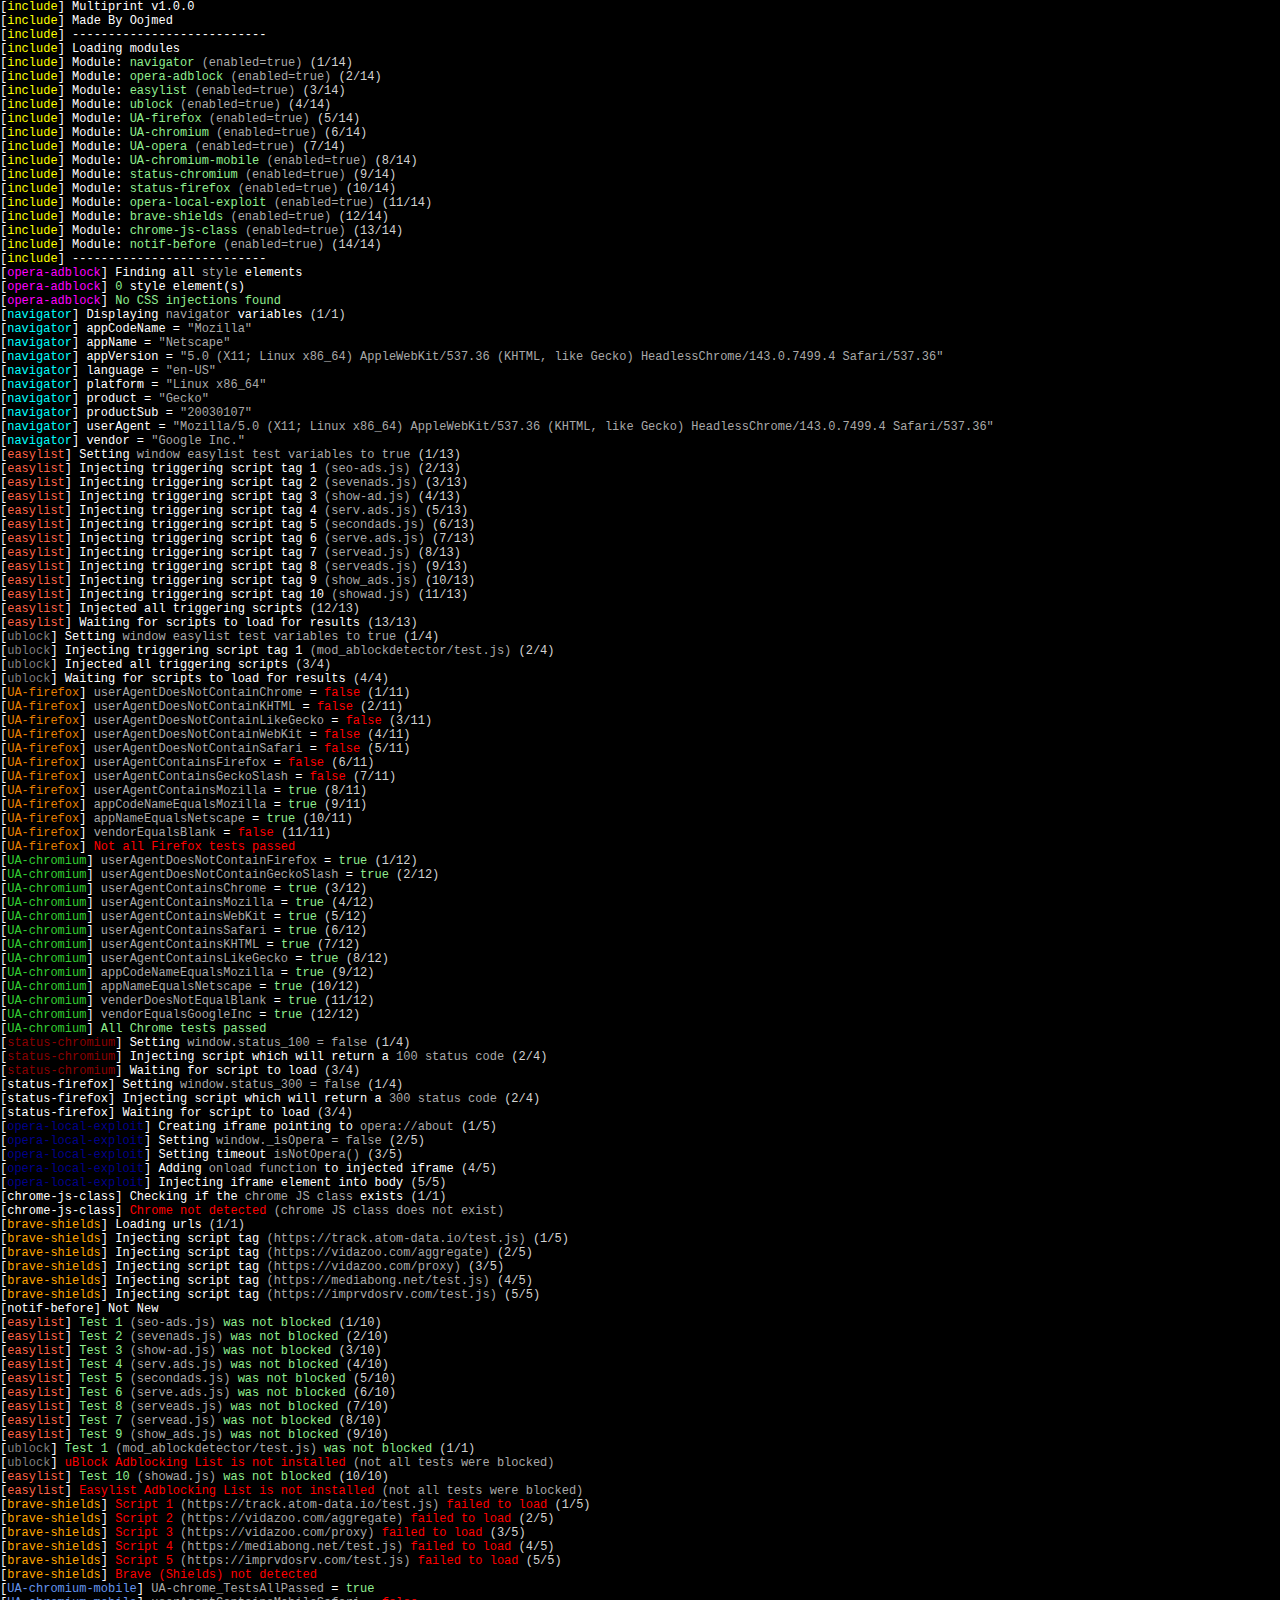
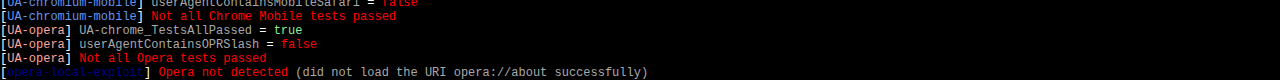
<file: index.html>
<!DOCTYPE html>
<html>
<head>
  <meta charset="UTF-8">
  <meta name="viewport" content="width=device-width, initial-scale=1.0">

  <title>Multiprint v1.0.0</title>

  <link rel="stylesheet" type="text/css" href="style.css">
</head>
<body>
<pre id="info">
</pre>
<script src="modules/include.js"></script>
</body>
</html>
</file>
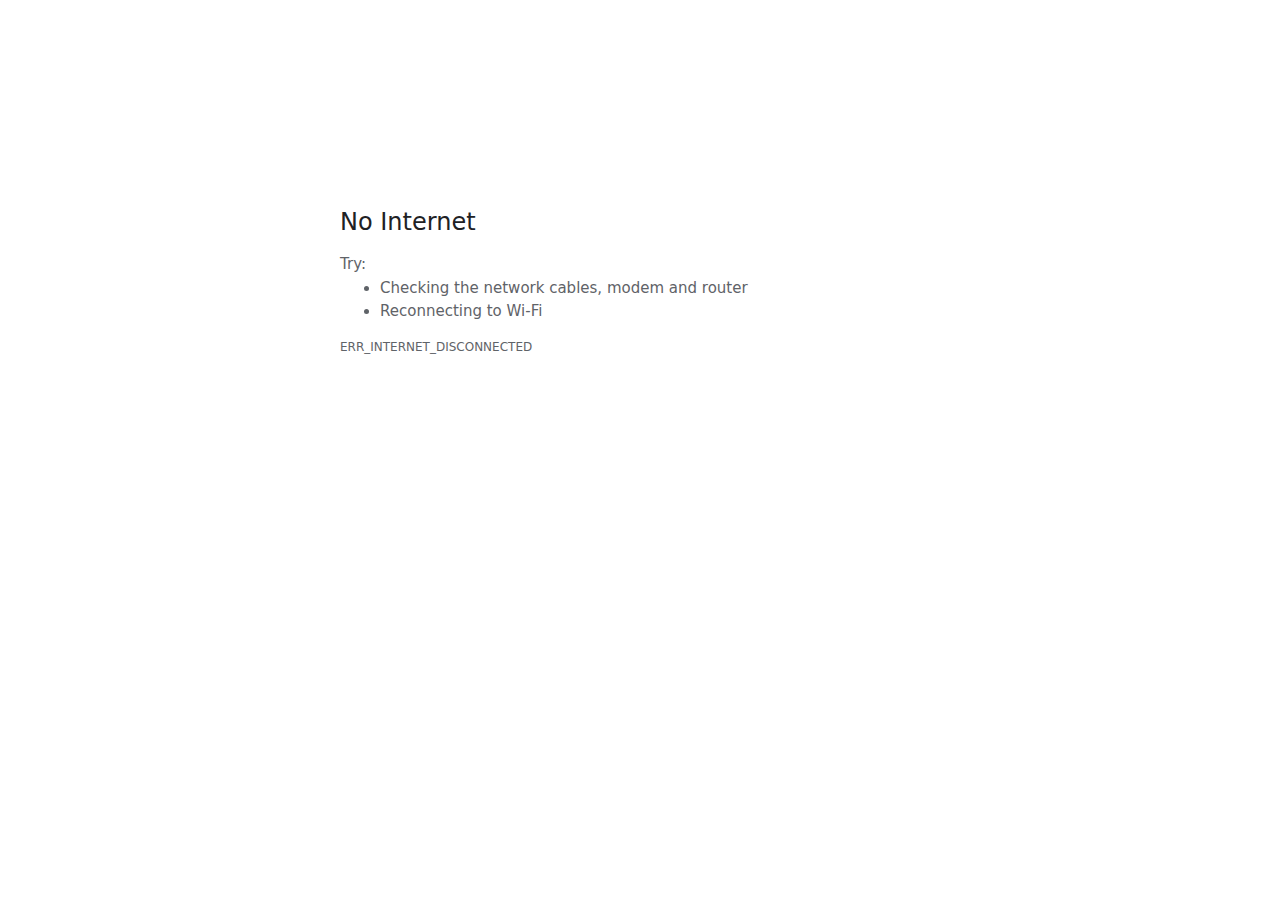
<file: browser-pages/chrome.html>
<!doctype html>
<html dir="ltr" lang="en" class="offline"><head>
  <meta charset="utf-8">
  <meta name="theme-color" content="#fff">
  <meta name="viewport" content="width=device-width, initial-scale=1.0,
                                 maximum-scale=1.0, user-scalable=no">
  <title>oojmed.com</title>
  <style>/* Copyright 2017 The Chromium Authors. All rights reserved.
 * Use of this source code is governed by a BSD-style license that can be
 * found in the LICENSE file. */

a {
  color: var(--link-color);
}

body {
  --background-color: #fff;
  --error-code-color: var(--google-gray-700);
  --google-blue-100: rgb(210, 227, 252);
  --google-blue-300: rgb(138, 180, 248);
  --google-blue-600: rgb(26, 115, 232);
  --google-blue-700: rgb(25, 103, 210);
  --google-gray-100: rgb(241, 243, 244);
  --google-gray-300: rgb(218, 220, 224);
  --google-gray-500: rgb(154, 160, 166);
  --google-gray-50: rgb(248, 249, 250);
  --google-gray-600: rgb(128, 134, 139);
  --google-gray-700: rgb(95, 99, 104);
  --google-gray-800: rgb(60, 64, 67);
  --google-gray-900: rgb(32, 33, 36);
  --heading-color: var(--google-gray-900);
  --link-color: rgb(88, 88, 88);
  --popup-container-background-color: rgba(0,0,0,.65);
  --primary-button-fill-color-active: var(--google-blue-700);
  --primary-button-fill-color: var(--google-blue-600);
  --primary-button-text-color: #fff;
  --quiet-background-color: rgb(247, 247, 247);
  --secondary-button-border-color: var(--google-gray-500);
  --secondary-button-fill-color: #fff;
  --secondary-button-hover-border-color: var(--google-gray-600);
  --secondary-button-hover-fill-color: var(--google-gray-50);
  --secondary-button-text-color: var(--google-gray-700);
  --small-link-color: var(--google-gray-700);
  --text-color: var(--google-gray-700);
  background: var(--background-color);
  color: var(--text-color);
  word-wrap: break-word;
}

.nav-wrapper .secondary-button {
  background: var(--secondary-button-fill-color);
  border: 1px solid var(--secondary-button-border-color);
  color: var(--secondary-button-text-color);
  float: none;
  margin: 0;
  padding: 8px 16px;
}

.hidden {
  display: none;
}

html {
  -webkit-text-size-adjust: 100%;
  font-size: 125%;
}

.icon {
  background-repeat: no-repeat;
  background-size: 100%;
}

@media (prefers-color-scheme: dark) {
  body.captive-portal,
  body.dark-mode-available,
  body.neterror,
  body.supervised-user-block,
  .offline body {
    --background-color: var(--google-gray-900);
    --error-code-color: var(--google-gray-500);
    --heading-color: var(--google-gray-500);
    --link-color: var(--google-blue-300);
    --primary-button-fill-color-active: rgb(129, 162, 208);
    --primary-button-fill-color: var(--google-blue-300);
    --primary-button-text-color: var(--google-gray-900);
    --quiet-background-color: var(--background-color);
    --secondary-button-border-color: var(--google-gray-700);
    --secondary-button-fill-color: var(--google-gray-900);
    --secondary-button-hover-fill-color: rgb(48, 51, 57);
    --secondary-button-text-color: var(--google-blue-300);
    --small-link-color: var(--google-blue-300);
    --text-color: var(--google-gray-500);
  }
}
</style>
  <style>/* Copyright 2014 The Chromium Authors. All rights reserved.
   Use of this source code is governed by a BSD-style license that can be
   found in the LICENSE file. */

button {
  border: 0;
  border-radius: 4px;
  box-sizing: border-box;
  color: var(--primary-button-text-color);
  cursor: pointer;
  float: right;
  font-size: .875em;
  margin: 0;
  padding: 8px 16px;
  transition: box-shadow 150ms cubic-bezier(0.4, 0, 0.2, 1);
  user-select: none;
}

[dir='rtl'] button {
  float: left;
}

.bad-clock button,
.captive-portal button,
.lookalike-url button,
.main-frame-blocked button,
.neterror button,
.offline button,
.pdf button,
.ssl button,
.safe-browsing-billing button {
  background: var(--primary-button-fill-color);
}

button:active {
  background: var(--primary-button-fill-color-active);
  outline: 0;
}

#debugging {
  display: inline;
  overflow: auto;
}

.debugging-content {
  line-height: 1em;
  margin-bottom: 0;
  margin-top: 1em;
}

.debugging-content-fixed-width {
  display: block;
  font-family: monospace;
  font-size: 1.2em;
  margin-top: 0.5em;
}

.debugging-title {
  font-weight: bold;
}

#details {
  margin: 0 0 50px;
}

#details p:not(:first-of-type) {
  margin-top: 20px;
}

.secondary-button:active {
  border-color: white;
  box-shadow: 0 1px 2px 0 rgba(60, 64, 67, .3),
      0 2px 6px 2px rgba(60, 64, 67, .15);
}

.secondary-button:hover {
  background: var(--secondary-button-hover-fill-color);
  border-color: var(--secondary-button-hover-border-color);
  text-decoration: none;
}

.error-code {
  color: var(--error-code-color);
  font-size: .86667em;
  text-transform: uppercase;
  margin-top: 12px;
}

#error-debugging-info {
  font-size: 0.8em;
}

h1 {
  color: var(--heading-color);
  font-size: 1.6em;
  font-weight: normal;
  line-height: 1.25em;
  margin-bottom: 16px;
}

h2 {
  font-size: 1.2em;
  font-weight: normal;
}

.icon {
  height: 72px;
  margin: 0 0 40px;
  width: 72px;
}

input[type=checkbox] {
  opacity: 0;
}

input[type=checkbox]:focus ~ .checkbox:after {
  outline: -webkit-focus-ring-color auto 5px;
}

.interstitial-wrapper {
  box-sizing: border-box;
  font-size: 1em;
  line-height: 1.6em;
  margin: 14vh auto 0;
  max-width: 600px;
  width: 100%;
}

#main-message > p {
  display: inline;
}

#extended-reporting-opt-in {
  font-size: .875em;
  margin-top: 39px;
}

#extended-reporting-opt-in label {
  display: grid;
  grid-template-columns: 1.8em 1fr;
  position: relative;
}

.nav-wrapper {
  margin-top: 51px;
}

.nav-wrapper::after {
  clear: both;
  content: '';
  display: table;
  width: 100%;
}

.small-link {
  color: var(--small-link-color);
  font-size: .875em;
}

.checkboxes {
  flex: 0 0 24px;
}

.checkbox {
  --padding: .9em;
  background: transparent;
  display: block;
  height: 1em;
  left: -1em;
  padding: var(--padding);
  position: absolute;
  right: 0;
  top: -.5em;
  width: 1em;
}

.checkbox::after {
  border: 1px solid white;
  border-radius: 2px;
  content: '';
  height: 1em;
  position: absolute;
  top: var(--padding);
  left: var(--padding);
  width: 1em;
}

.checkbox::before {
  background: transparent;
  border: 2px solid white;
  border-right-width: 0;
  border-top-width: 0;
  content: '';
  height: .2em;
  left: calc(.3em + var(--padding));
  opacity: 0;
  position: absolute;
  top: calc(.3em  + var(--padding));
  transform: rotate(-45deg);
  width: .5em;
}

input[type=checkbox]:checked ~ .checkbox::before {
  opacity: 1;
}

#recurrent-error-message {
  background: #ededed;
  border-radius: 4px;
  padding: 12px 16px;
  margin-top: 12px;
  margin-bottom: 16px;
}

.showing-recurrent-error-message #extended-reporting-opt-in {
  margin-top: 16px;
}

@media (max-width: 700px) {
  .interstitial-wrapper {
    padding: 0 10%;
  }

  #error-debugging-info {
    overflow: auto;
  }
}

@media (max-width: 420px) {
  button,
  [dir='rtl'] button,
  .small-link {
    float: none;
    font-size: .825em;
    font-weight: 500;
    margin: 0;
    width: 100%;
  }

  button {
    padding: 16px 24px;
  }

  #details {
    margin: 20px 0 20px 0;
  }

  #details p:not(:first-of-type) {
    margin-top: 10px;
  }

  .secondary-button:not(.hidden) {
    display: block;
    margin-top: 20px;
    text-align: center;
    width: 100%;
  }

  .interstitial-wrapper {
    padding: 0 5%;
  }

  #extended-reporting-opt-in {
    margin-top: 24px;
  }

  .nav-wrapper {
    margin-top: 30px;
  }
}

/**
 * Mobile specific styling.
 * Navigation buttons are anchored to the bottom of the screen.
 * Details message replaces the top content in its own scrollable area.
 */

@media (max-width: 420px) {
  .nav-wrapper .secondary-button {
    border: 0;
    margin: 16px 0 0;
    margin-inline-end: 0;
    padding-bottom: 16px;
    padding-top: 16px;
  }
}

/* Fixed nav. */
@media (min-width: 240px) and (max-width: 420px) and
       (min-height: 401px),
       (min-width: 421px) and (min-height: 240px) and
       (max-height: 560px) {
  body .nav-wrapper {
    background: var(--background-color);
    bottom: 0;
    box-shadow: 0 -22px 40px var(--background-color);
    left: 0;
    margin: 0 auto;
    max-width: 736px;
    padding-left: 24px;
    padding-right: 24px;
    position: fixed;
    right: 0;
    width: 100%;
    z-index: 2;
  }

  .interstitial-wrapper {
    max-width: 736px;
  }

  #details,
  #main-content {
    padding-bottom: 40px;
  }

  #details {
    padding-top: 5.5vh;
  }

  button.small-link {
    color: var(--google-blue-600);
  }
}

@media (max-width: 420px) and (orientation: portrait),
       (max-height: 560px) {
  body {
    margin: 0 auto;
  }

  button,
  [dir='rtl'] button,
  button.small-link {
    font-family: Roboto-Regular,Helvetica;
    font-size: .933em;
    margin: 6px 0;
    transform: translatez(0);
  }

  .nav-wrapper {
    box-sizing: border-box;
    padding-bottom: 8px;
    width: 100%;
  }

  #details {
    box-sizing: border-box;
    height: auto;
    margin: 0;
    opacity: 1;
    transition: opacity 250ms cubic-bezier(0.4, 0, 0.2, 1);
  }

  #details.hidden,
  #main-content.hidden {
    display: block;
    height: 0;
    opacity: 0;
    overflow: hidden;
    padding-bottom: 0;
    transition: none;
  }

  h1 {
    font-size: 1.5em;
    margin-bottom: 8px;
  }

  .icon {
    margin-bottom: 5.69vh;
  }

  .interstitial-wrapper {
    box-sizing: border-box;
    margin: 7vh auto 12px;
    padding: 0 24px;
    position: relative;
  }

  .interstitial-wrapper p {
    font-size: .95em;
    line-height: 1.61em;
    margin-top: 8px;
  }

  #main-content {
    margin: 0;
    transition: opacity 100ms cubic-bezier(0.4, 0, 0.2, 1);
  }

  .small-link {
    border: 0;
  }

  .suggested-left > #control-buttons,
  .suggested-right > #control-buttons {
    float: none;
    margin: 0;
  }
}

@media (min-width: 421px) and (min-height: 500px) and (max-height: 560px) {
  .interstitial-wrapper {
    margin-top: 10vh;
  }
}

@media (min-height: 400px) and (orientation:portrait) {
  .interstitial-wrapper {
    margin-bottom: 145px;
  }
}

@media (min-height: 299px) {
  .nav-wrapper {
    padding-bottom: 16px;
  }
}

@media (min-height: 500px) and (max-height: 650px) and (max-width: 414px) and
       (orientation: portrait) {
  .interstitial-wrapper {
    margin-top: 7vh;
  }
}

@media (min-height: 650px) and (max-width: 414px) and (orientation: portrait) {
  .interstitial-wrapper {
    margin-top: 10vh;
  }
}

/* Small mobile screens. No fixed nav. */
@media (max-height: 400px) and (orientation: portrait),
       (max-height: 239px) and (orientation: landscape),
       (max-width: 419px) and (max-height: 399px) {
  .interstitial-wrapper {
    display: flex;
    flex-direction: column;
    margin-bottom: 0;
  }

  #details {
    flex: 1 1 auto;
    order: 0;
  }

  #main-content {
    flex: 1 1 auto;
    order: 0;
  }

  .nav-wrapper {
    flex: 0 1 auto;
    margin-top: 8px;
    order: 1;
    padding-left: 0;
    padding-right: 0;
    position: relative;
    width: 100%;
  }

  button {
    padding: 16px 24px;
  }

  button.small-link {
    color: var(--google-blue-600);
  }
}

@media (max-width: 239px) and (orientation: portrait) {
  .nav-wrapper {
    padding-left: 0;
    padding-right: 0;
  }
}
</style>
  <style>/* Copyright 2013 The Chromium Authors. All rights reserved.
 * Use of this source code is governed by a BSD-style license that can be
 * found in the LICENSE file. */

/* Don't use the main frame div when the error is in a subframe. */
html[subframe] #main-frame-error {
  display: none;
}

/* Don't use the subframe error div when the error is in a main frame. */
html:not([subframe]) #sub-frame-error {
  display: none;
}

#diagnose-button {
  float: none;
  margin-bottom: 10px;
  margin-inline-start: 0;
  margin-top: 20px;
}

h1 {
  margin-top: 0;
  word-wrap: break-word;
}

h1 span {
  font-weight: 500;
}

h2 {
  color: var(--heading-color);
  font-size: 1.2em;
  font-weight: normal;
  margin: 10px 0;
}

a {
  text-decoration: none;
}

.icon {
  -webkit-user-select: none;
  display: inline-block;
}

.icon-generic {
  /**
   * Can't access chrome://theme/IDR_ERROR_NETWORK_GENERIC from an untrusted
   * renderer process, so embed the resource manually.
   */
  content: -webkit-image-set(
      url([data-uri]) 1x,
      url([data-uri]) 2x);
}

.icon-offline {
  content: -webkit-image-set(
      url([data-uri]) 1x,
      url([data-uri]) 2x);
  position: relative;
}

.icon-disabled {
  content: -webkit-image-set(
      url([data-uri]) 1x,
      url([data-uri]) 2x);
  width: 112px;
}

.error-code {
  display: block;
  font-size: .8em;
}

#content-top {
  margin: 20px;
}

#help-box-inner {
  background-color: #f9f9f9;
  border-top: 1px solid #EEE;
  color: #444;
  padding: 20px;
  text-align: start;
}

.hidden {
  display: none;
}

#suggestion {
  margin-top: 15px;
}

#suggestions-list a {
  color: var(--google-blue-600);
}

#suggestions-list p {
  margin-block-end: 0;
}

#suggestions-list ul {
  margin-top: 0;
}

.single-suggestion {
  list-style-type: none;
  padding-left: 0;
}

#short-suggestion {
  margin-top: 5px;
}

#error-information-button {
  content: url([data-uri]);
  height: 24px;
  vertical-align: -.15em;
  width: 24px;
}

.use-popup-container#error-information-popup-container
  #error-information-popup {
  align-items: center;
  background-color: var(--popup-container-background-color);
  display: flex;
  height: 100%;
  left: 0;
  position: fixed;
  top: 0;
  width: 100%;
  z-index: 100;
}

.use-popup-container#error-information-popup-container
  #error-information-popup-content > p {
  margin-bottom: 11px;
  margin-inline-start: 20px;
}

.use-popup-container#error-information-popup-container #suggestions-list ul {
  margin-inline-start: 15px;
}

.use-popup-container#error-information-popup-container
  #error-information-popup-box {
  background-color: var(--background-color);
  left: 5%;
  padding-bottom: 15px;
  padding-top: 15px;
  position: fixed;
  width: 90%;
  z-index: 101;
}

.use-popup-container#error-information-popup-container div.error-code {
  margin-inline-start: 20px;
}

.use-popup-container#error-information-popup-container #suggestions-list p {
  margin-inline-start: 20px;
}

:not(.use-popup-container)#error-information-popup-container
  #error-information-popup-close {
  display: none;
}

#error-information-popup-close {
  margin-bottom: 0px;
  margin-inline-end: 35px;
  margin-top: 15px;
  text-align: end;
}

.link-button {
  color: rgb(66, 133, 244);
  display: inline-block;
  font-weight: bold;
  text-transform: uppercase;
}

#sub-frame-error-details {

  color: #8F8F8F;

  /* Not done on mobile for performance reasons. */
  text-shadow: 0 1px 0 rgba(255,255,255,0.3);

}

[jscontent=hostName],
[jscontent=failedUrl] {
  overflow-wrap: break-word;
}

#search-container {
  /* Prevents a space between controls. */
  display: flex;
  margin-top: 20px;
}

#search-box {
  border: 1px solid #cdcdcd;
  flex-grow: 1;
  font-size: 1em;
  height: 26px;
  margin-right: 0;
  padding: 1px 9px;
}

#search-box:focus {
  border: 1px solid rgb(93, 154, 255);
  outline: none;
}

#search-button {
  border: none;
  border-bottom-left-radius: 0;
  border-top-left-radius: 0;
  box-shadow: none;
  display: flex;
  height: 30px;
  margin: 0;
  padding: 0;
  width: 60px;
}

#search-image {
  content:
      -webkit-image-set(
          url([data-uri]) 1x,
          url([data-uri]) 2x);
  margin: auto;
}

.secondary-button {
  background: #d9d9d9;
  color: #696969;
  margin-inline-end: 16px;
}

.snackbar {
  background: #323232;
  border-radius: 2px;
  bottom: 24px;
  box-sizing: border-box;
  color: #fff;
  font-size: .87em;
  left: 24px;
  max-width: 568px;
  min-width: 288px;
  opacity: 0;
  padding: 16px 24px 12px;
  position: fixed;
  transform: translateY(90px);
  will-change: opacity, transform;
  z-index: 999;
}

.snackbar-show {
  -webkit-animation:
    show-snackbar .25s cubic-bezier(0.0, 0.0, 0.2, 1) forwards,
    hide-snackbar .25s cubic-bezier(0.4, 0.0, 1, 1) forwards 5s;
}

@-webkit-keyframes show-snackbar {
  100% {
    opacity: 1;
    transform: translateY(0);
  }
}

@-webkit-keyframes hide-snackbar {
  0% {
    opacity: 1;
    transform: translateY(0);
  }
  100% {
    opacity: 0;
    transform: translateY(90px);
  }
}

.suggestions {
  margin-top: 18px;
}

.suggestion-header {
  font-weight: bold;
  margin-bottom: 4px;
}

.suggestion-body {
  color: #777;
}

/* Increase line height at higher resolutions. */
@media (min-width: 641px) and (min-height: 641px) {
  #help-box-inner {
    line-height: 18px;
  }
}

/* Decrease padding at low sizes. */
@media (max-width: 640px), (max-height: 640px) {
  h1 {
    margin: 0 0 15px;
  }
  #content-top {
    margin: 15px;
  }
  #help-box-inner {
    padding: 20px;
  }
  .suggestions {
    margin-top: 10px;
  }
  .suggestion-header {
    margin-bottom: 0;
  }
}

#download-link, #download-link-clicked {
  margin-bottom: 30px;
  margin-top: 30px;
}

#download-link-clicked {
  color: #BBB;
}

#download-link:before, #download-link-clicked:before {
  content: url([data-uri]);
  display: inline-block;
  margin-inline-end: 4px;
  vertical-align: -webkit-baseline-middle;
}

#download-link-clicked:before {
  width: 0px;
  opacity: 0;
}

#offline-content-list-visibility-card {
  border: 1px solid white;
  border-radius: 8px;
  display: flex;
  font-size: .8em;
  justify-content: space-between;
  line-height: 1;
}

#offline-content-list.list-hidden #offline-content-list-visibility-card {
  border-color: rgb(218, 220, 224);
}

#offline-content-list-visibility-card > div {
  padding: 1em;
}

#offline-content-list-title {
  color: var(--google-gray-700);
}

#offline-content-list-show-text, #offline-content-list-hide-text {
  color: rgb(66, 133, 244);
}

/* Hides the "hide" text div when the offline content list is collapsed/hidden
 * and, alternatively, hides the "show" text div when the offline content list
 * is expanded/shown.
 */
#offline-content-list.list-hidden #offline-content-list-hide-text,
#offline-content-list:not(.list-hidden) #offline-content-list-show-text {
  display: none;
}

/* Controls the animation of the offline content list when it is expanded/shown.
 */
#offline-content-suggestions {
  /* Max-height has to be set for the height animation to work. The chosen value
   * is a little greater than the maximum height the list will have, when all
   * suggestions have images, so that it is never clamped. This makes so that
   * when the actual height is smaller then the animation is not as smooth.
   */
  max-height: 27em;
  transition: max-height 0.2s ease-in, visibility 0s 0.2s,
              opacity 0.2s 0.2s linear;
}

/* Controls the animation of the offline content list when it is
 * collapsed/hidden.
 */
#offline-content-list.list-hidden #offline-content-suggestions {
  max-height: 0;
  visibility: hidden;
  opacity: 0;
  transition: opacity 0.2s linear, visibility 0s 0.2s,
              max-height 0.2s 0.2s ease-out;
}

#offline-content-list {
  margin-inline-start: -5%;
  width: 110%;
}

/* The selectors below adjust the "overflow" of the suggestion cards contents
 * based on the same screen size based strategy used for the main frame, which
 * is applied by the `interstitial-wrapper` class. */
@media (max-width: 420px)  {
  #offline-content-list {
    margin-inline-start: -2.5%;
    width: 105%;
  }
}
@media (max-width: 420px) and (orientation: portrait),
       (max-height: 560px) {
  #offline-content-list {
    margin-inline-start: -12px;
    width: calc(100% + 24px);
  }
}

.suggestion-with-image .offline-content-suggestion-thumbnail {
  flex-basis: 8.2em;
  flex-shrink: 0;
}

.suggestion-with-image .offline-content-suggestion-thumbnail > img {
  height: 100%;
  width: 100%;
}

.suggestion-with-image #offline-content-list:not(.is-rtl)
.offline-content-suggestion-thumbnail > img {
  border-bottom-right-radius: 7px;
  border-top-right-radius: 7px;
}

.suggestion-with-image #offline-content-list.is-rtl
.offline-content-suggestion-thumbnail > img {
  border-bottom-left-radius: 7px;
  border-top-left-radius: 7px;
}

.suggestion-with-icon .offline-content-suggestion-thumbnail {
  align-items: center;
  display: flex;
  justify-content: center;
  min-height: 4.2em;
  min-width: 4.2em;
}

.suggestion-with-icon .offline-content-suggestion-thumbnail > div {
  align-items: center;
  background-color: rgb(241, 243, 244);
  border-radius: 50%;
  display: flex;
  height: 2.3em;
  justify-content: center;
  width: 2.3em;
}

.suggestion-with-icon .offline-content-suggestion-thumbnail > div > img {
  height: 1.45em;
  width: 1.45em;
}

.offline-content-suggestion-favicon {
  height: 1em;
  margin-inline-end: 0.4em;
  width: 1.4em;
}

.offline-content-suggestion-favicon > img {
  height: 1.4em;
  width: 1.4em;
}

.no-favicon .offline-content-suggestion-favicon {
  display: none;
}

.image-video {
  content: url([data-uri]);
}

.image-music-note {
  content: url([data-uri]);
}

.image-earth {
  content: url([data-uri]);
}

.image-file {
  content: url([data-uri]);
}

.offline-content-suggestion-texts {
  display: flex;
  flex-direction: column;
  justify-content: space-between;
  line-height: 1.3;
  padding: .9em;
  width: 100%;
}

.offline-content-suggestion-title {
  -webkit-box-orient: vertical;
  -webkit-line-clamp: 3;
  color: rgb(32, 33, 36);
  display: -webkit-box;
  font-size: 1.1em;
  overflow: hidden;
  text-overflow: ellipsis;
}

div.offline-content-suggestion {
  align-items: stretch;
  border: 1px solid rgb(218, 220, 224);
  border-radius: 8px;
  display: flex;
  justify-content: space-between;
  margin-bottom: .8em;
}

.suggestion-with-image {
  flex-direction: row;
  height: 8.2em;
  max-height: 8.2em;
}

.suggestion-with-icon {
  flex-direction: row-reverse;
  height: 4.2em;
  max-height: 4.2em;
}

.suggestion-with-icon .offline-content-suggestion-title {
  -webkit-line-clamp: 1;
  word-break: break-all;
}

.suggestion-with-icon .offline-content-suggestion-texts {
  padding-inline-start: 0px;
}

.offline-content-suggestion-attribution-freshness {
  color: rgb(95, 99, 104);
  display: flex;
  font-size: .8em;
  line-height: 1.7em;
}

.offline-content-suggestion-attribution {
  -webkit-box-orient: vertical;
  -webkit-line-clamp: 1;
  display: -webkit-box;
  flex-shrink: 1;
  margin-inline-end: 0.3em;
  overflow-wrap: break-word;
  overflow: hidden;
  text-overflow: ellipsis;
  word-break: break-all;
}

.no-attribution .offline-content-suggestion-attribution {
  display: none;
}

.offline-content-suggestion-freshness:before {
  content: '-';
  display: inline-block;
  flex-shrink: 0;
  margin-inline-end: .1em;
  margin-inline-start: .1em;
}

.no-attribution .offline-content-suggestion-freshness:before {
  display: none;
}

.offline-content-suggestion-freshness {
  flex-shrink: 0;
}

.suggestion-with-image .offline-content-suggestion-pin-spacer {
  flex-shrink: 1;
  flex-grow: 100;
}

.suggestion-with-image .offline-content-suggestion-pin {
  content: url([data-uri]);
  flex-shrink: 0;
  height: 1.4em;
  margin-inline-start: .4em;
  width: 1.4em;
}

/* Controls the animation (and a bit more) of the launch-downloads-home action
 * button when the offline content list is expanded/shown.
 */
#offline-content-list-action {
  text-align: center;
  transition: visibility 0s 0.2s, opacity 0.2s 0.2s linear;
}

/* Controls the animation of the launch-downloads-home action button when the
 * offline content list is collapsed/hidden.
 */
#offline-content-list.list-hidden #offline-content-list-action {
  visibility: hidden;
  opacity: 0;
  transition: opacity 0.2s linear, visibility 0s 0.2s;
}

#cancel-save-page-button {
  background-image: url([data-uri]);
  background-position: right 27px center;
  background-repeat: no-repeat;
  border: 1px solid var(--google-gray-300);
  border-radius: 5px;
  color: var(--google-gray-700);
  margin-bottom: 26px;
  padding-bottom: 16px;
  padding-inline-end: 88px;
  padding-inline-start: 16px;
  padding-top: 16px;
  text-align: start;
}

html[dir="rtl"] #cancel-save-page-button {
  background-position: left 27px center;
}

#save-page-for-later-button {
  display: flex;
  justify-content: start;
}

#save-page-for-later-button a:before {
  content: url([data-uri]);
  display: inline-block;
  margin-inline-end: 4px;
  vertical-align: -webkit-baseline-middle;
}

.hidden#save-page-for-later-button {
  display: none;
}

/* Don't allow overflow when in a subframe. */
html[subframe] body {
  overflow: hidden;
}

#sub-frame-error {
  -webkit-align-items: center;
  background-color: #DDD;
  display: -webkit-flex;
  -webkit-flex-flow: column;
  height: 100%;
  -webkit-justify-content: center;
  left: 0;
  position: absolute;
  text-align: center;
  top: 0;
  transition: background-color .2s ease-in-out;
  width: 100%;
}

#sub-frame-error:hover {
  background-color: #EEE;
}

#sub-frame-error .icon-generic {
  margin: 0 0 16px;
}

#sub-frame-error-details {
  margin: 0 10px;
  text-align: center;
  visibility: hidden;
}

/* Show details only when hovering. */
#sub-frame-error:hover #sub-frame-error-details {
  visibility: visible;
}

/* If the iframe is too small, always hide the error code. */
/* TODO(mmenke): See if overflow: no-display works better, once supported. */
@media (max-width: 200px), (max-height: 95px) {
  #sub-frame-error-details {
    display: none;
  }
}

/* Adjust icon for small embedded frames in apps. */
@media (max-height: 100px) {
  #sub-frame-error .icon-generic {
    height: auto;
    margin: 0;
    padding-top: 0;
    width: 25px;
  }
}

/* details-button is special; it's a <button> element that looks like a link. */
#details-button {
  box-shadow: none;
  min-width: 0;
}

/* Styles for platform dependent separation of controls and details button. */
.suggested-left > #control-buttons,
.suggested-right > #details-button {
  float: left;
}

.suggested-right > #control-buttons,
.suggested-left > #details-button {
  float: right;
}

.suggested-left .secondary-button {
  margin-inline-end: 0px;
  margin-inline-start: 16px;
}

#details-button.singular {
  float: none;
}

/* download-button shows both icon and text. */
#download-button {
  padding-bottom: 4px;
  padding-top: 4px;
  position: relative;
}

#download-button:before {
  background: -webkit-image-set(
      url([data-uri]) 1x,
      url([data-uri]) 2x)
    no-repeat;
  content: '';
  display: inline-block;
  width: 24px;
  height: 24px;
  margin-inline-end: 4px;
  margin-inline-start: -4px;
  vertical-align: middle;
}

#download-button:disabled {
  background: rgb(180, 206, 249);
  color: rgb(255, 255, 255);
}

/*
TODO(https://crbug.com/852872): UI for offline suggested content is incomplete.
*/
.suggested-thumbnail {
  width: 25vw;
  height: 25vw;
}

/* Alternate dino page button styles */
#control-buttons .reload-button-alternate:disabled {
  background: #ccc;
  color: #fff;
  font-size: 14px;
  height: 48px;
}

#buttons::after {
  clear: both;
  content: '';
  display: block;
  width: 100%;
}

/* Offline page */
.offline {
  transition: filter 1.5s cubic-bezier(0.65, 0.05, 0.36, 1),
              background-color 1.5s cubic-bezier(0.65, 0.05, 0.36, 1);
  will-change: filter, background-color;
}

.offline body {
  transition: background-color 1.5s cubic-bezier(0.65, 0.05, 0.36, 1);
}

.offline #main-message > p {
  display: none;
}

/* iOS WKWebView inverts the background color set at the HTML level
whereas Blink does not. */
.offline.inverted {
  filter: invert(1);

  background-color: #000;


}

.offline.inverted body {
  background-color: #fff;
}

.offline .interstitial-wrapper {
  color: var(--text-color);
  font-size: 1em;
  line-height: 1.55;
  margin: 0 auto;
  max-width: 600px;
  padding-top: 100px;
  width: 100%;
}

.offline .runner-container {
  direction: ltr;
  height: 150px;
  max-width: 600px;
  overflow: hidden;
  position: absolute;
  top: 35px;
  width: 44px;
}

.offline .runner-canvas {
  height: 150px;
  max-width: 600px;
  opacity: 1;
  overflow: hidden;
  position: absolute;
  top: 0;
  z-index: 10;
}

.offline .controller {
  background: rgba(247,247,247, .1);
  height: 100vh;
  left: 0;
  position: absolute;
  top: 0;
  width: 100vw;
  z-index: 9;
}

#offline-resources {
  display: none;
}

#offline-instruction {
  image-rendering: pixelated;
  left: 0;
  margin: auto;
  position: absolute;
  right: 0;
  top: 60px;
  width: fit-content;
}

@media (max-width: 420px) {
  #download-button {
    padding-bottom: 12px;
    padding-top: 12px;
  }

  .suggested-left > #control-buttons,
  .suggested-right > #control-buttons {
    float: none;
  }

  .snackbar {
    left: 0;
    bottom: 0;
    width: 100%;
    border-radius: 0;
  }
}

@media (max-height: 350px) {
  h1 {
    margin: 0 0 15px;
  }

  .icon-offline {
    margin: 0 0 10px;
  }

  .interstitial-wrapper {
    margin-top: 5%;
  }

  .nav-wrapper {
    margin-top: 30px;
  }
}

@media (min-width: 420px) and (max-width: 736px) and
       (min-height: 240px) and (max-height: 420px) and
       (orientation:landscape) {
  .interstitial-wrapper {
    margin-bottom: 100px;
  }
}

@media (max-width: 360px) and (max-height: 480px) {
  .offline .interstitial-wrapper {
    padding-top: 60px;
  }

  .offline .runner-container {
    top: 8px;
  }
}

@media (min-height: 240px) and (orientation: landscape) {
  .offline .interstitial-wrapper {
    margin-bottom: 90px;
  }

  .icon-offline {
    margin-bottom: 20px;
  }
}

@media (max-height: 320px) and (orientation: landscape) {
  .icon-offline {
    margin-bottom: 0;
  }

  .offline .runner-container {
    top: 10px;
  }
}

@media (max-width: 240px) {
  button {
    padding-left: 12px;
    padding-right: 12px;
  }

  .interstitial-wrapper {
    overflow: inherit;
    padding: 0 8px;
  }
}

@media (max-width: 120px) {
  button {
    width: auto;
  }
}

.arcade-mode,
.arcade-mode .runner-container,
.arcade-mode .runner-canvas {
  image-rendering: pixelated;
  max-width: 100%;
  overflow: hidden;
}

.arcade-mode #buttons,
.arcade-mode #main-content {
  opacity: 0;
  overflow: hidden;
}

.arcade-mode .interstitial-wrapper {
  height: 100vh;
  max-width: 100%;
  overflow: hidden;
}

.arcade-mode .runner-container {
  left: 0;
  margin: auto;
  right: 0;
  transform-origin: top center;
  transition: transform 250ms cubic-bezier(0.4, 0.0, 1, 1) .4s;
  z-index: 2;
}

@media (prefers-color-scheme: dark) {
  .icon {
    filter: invert(1);
  }

  .offline .runner-canvas {
    filter: invert(1);
  }

  .offline.inverted {
    filter: invert(0);
  
    background-color: var(--background-color);
  
  
  }

  .offline.inverted body {
    background-color: #fff;
  }

  #suggestions-list a {
    color: var(--link-color);
  }

  #error-information-button {
    filter: invert(0.6);
  }
}
</style>
  <script>// Copyright 2017 The Chromium Authors. All rights reserved.
// Use of this source code is governed by a BSD-style license that can be
// found in the LICENSE file.

// This is the shared code for security interstitials. It is used for both SSL
// interstitials and Safe Browsing interstitials.

// Should match security_interstitials::SecurityInterstitialCommand
/** @enum| {string} */
var SecurityInterstitialCommandId = {
  CMD_DONT_PROCEED: 0,
  CMD_PROCEED: 1,
  // Ways for user to get more information
  CMD_SHOW_MORE_SECTION: 2,
  CMD_OPEN_HELP_CENTER: 3,
  CMD_OPEN_DIAGNOSTIC: 4,
  // Primary button actions
  CMD_RELOAD: 5,
  CMD_OPEN_DATE_SETTINGS: 6,
  CMD_OPEN_LOGIN: 7,
  // Safe Browsing Extended Reporting
  CMD_DO_REPORT: 8,
  CMD_DONT_REPORT: 9,
  CMD_OPEN_REPORTING_PRIVACY: 10,
  CMD_OPEN_WHITEPAPER: 11,
  // Report a phishing error.
  CMD_REPORT_PHISHING_ERROR: 12
};

var HIDDEN_CLASS = 'hidden';

/**
 * A convenience method for sending commands to the parent page.
 * @param {string} cmd  The command to send.
 */
function sendCommand(cmd) {
  if (window.certificateErrorPageController) {
    switch (cmd) {
      case SecurityInterstitialCommandId.CMD_DONT_PROCEED:
        certificateErrorPageController.dontProceed();
        break;
      case SecurityInterstitialCommandId.CMD_PROCEED:
        certificateErrorPageController.proceed();
        break;
      case SecurityInterstitialCommandId.CMD_SHOW_MORE_SECTION:
        certificateErrorPageController.showMoreSection();
        break;
      case SecurityInterstitialCommandId.CMD_OPEN_HELP_CENTER:
        certificateErrorPageController.openHelpCenter();
        break;
      case SecurityInterstitialCommandId.CMD_OPEN_DIAGNOSTIC:
        certificateErrorPageController.openDiagnostic();
        break;
      case SecurityInterstitialCommandId.CMD_RELOAD:
        certificateErrorPageController.reload();
        break;
      case SecurityInterstitialCommandId.CMD_OPEN_DATE_SETTINGS:
        certificateErrorPageController.openDateSettings();
        break;
      case SecurityInterstitialCommandId.CMD_OPEN_LOGIN:
        certificateErrorPageController.openLogin();
        break;
      case SecurityInterstitialCommandId.CMD_DO_REPORT:
        certificateErrorPageController.doReport();
        break;
      case SecurityInterstitialCommandId.CMD_DONT_REPORT:
        certificateErrorPageController.dontReport();
        break;
      case SecurityInterstitialCommandId.CMD_OPEN_REPORTING_PRIVACY:
        certificateErrorPageController.openReportingPrivacy();
        break;
      case SecurityInterstitialCommandId.CMD_OPEN_WHITEPAPER:
        certificateErrorPageController.openWhitepaper();
        break;
      case SecurityInterstitialCommandId.CMD_REPORT_PHISHING_ERROR:
        certificateErrorPageController.reportPhishingError();
        break;
    }
    return;
  }
// 
  window.domAutomationController.send(cmd);
// 
// 
}

/**
 * Call this to stop clicks on <a href="#"> links from scrolling to the top of
 * the page (and possibly showing a # in the link).
 */
function preventDefaultOnPoundLinkClicks() {
  document.addEventListener('click', function(e) {
    var anchor = findAncestor(/** @type {Node} */ (e.target), function(el) {
      return el.tagName == 'A';
    });
    // Use getAttribute() to prevent URL normalization.
    if (anchor && anchor.getAttribute('href') == '#')
      e.preventDefault();
  });
}
</script>
  <script>// Copyright 2015 The Chromium Authors. All rights reserved.
// Use of this source code is governed by a BSD-style license that can be
// found in the LICENSE file.

var mobileNav = false;

/**
 * For small screen mobile the navigation buttons are moved
 * below the advanced text.
 */
function onResize() {
  var helpOuterBox = document.querySelector('#details');
  var mainContent = document.querySelector('#main-content');
  var mediaQuery = '(min-width: 240px) and (max-width: 420px) and ' +
      '(min-height: 401px), ' +
      '(max-height: 560px) and (min-height: 240px) and ' +
      '(min-width: 421px)';

  var detailsHidden = helpOuterBox.classList.contains(HIDDEN_CLASS);
  var runnerContainer = document.querySelector('.runner-container');

  // Check for change in nav status.
  if (mobileNav != window.matchMedia(mediaQuery).matches) {
    mobileNav = !mobileNav;

    // Handle showing the top content / details sections according to state.
    if (mobileNav) {
      mainContent.classList.toggle(HIDDEN_CLASS, !detailsHidden);
      helpOuterBox.classList.toggle(HIDDEN_CLASS, detailsHidden);
      if (runnerContainer) {
        runnerContainer.classList.toggle(HIDDEN_CLASS, !detailsHidden);
      }
    } else if (!detailsHidden) {
      // Non mobile nav with visible details.
      mainContent.classList.remove(HIDDEN_CLASS);
      helpOuterBox.classList.remove(HIDDEN_CLASS);
      if (runnerContainer) {
        runnerContainer.classList.remove(HIDDEN_CLASS);
      }
    }
  }
}

function setupMobileNav() {
  window.addEventListener('resize', onResize);
  onResize();
}

document.addEventListener('DOMContentLoaded', setupMobileNav);
</script>
  <script>// Copyright 2013 The Chromium Authors. All rights reserved.
// Use of this source code is governed by a BSD-style license that can be
// found in the LICENSE file.

// Decodes a UTF16 string that is encoded as base64.
function decodeUTF16Base64ToString(encoded_text) {
  var data = atob(encoded_text);
  var result = '';
  for (var i = 0; i < data.length; i += 2) {
    result +=
        String.fromCharCode(data.charCodeAt(i) * 256 + data.charCodeAt(i + 1));
  }
  return result;
}

function toggleHelpBox() {
  var helpBoxOuter = document.getElementById('details');
  helpBoxOuter.classList.toggle(HIDDEN_CLASS);
  var detailsButton = document.getElementById('details-button');
  if (helpBoxOuter.classList.contains(HIDDEN_CLASS))
    detailsButton.innerText = detailsButton.detailsText;
  else
    detailsButton.innerText = detailsButton.hideDetailsText;

  // Details appears over the main content on small screens.
  if (mobileNav) {
    document.getElementById('main-content').classList.toggle(HIDDEN_CLASS);
    var runnerContainer = document.querySelector('.runner-container');
    if (runnerContainer) {
      runnerContainer.classList.toggle(HIDDEN_CLASS);
    }
  }
}

function diagnoseErrors() {
// 
    if (window.errorPageController)
      errorPageController.diagnoseErrorsButtonClick();
// 
// 
}

// Subframes use a different layout but the same html file.  This is to make it
// easier to support platforms that load the error page via different
// mechanisms (Currently just iOS).
if (window.top.location != window.location)
  document.documentElement.setAttribute('subframe', '');

// Re-renders the error page using |strings| as the dictionary of values.
// Used by NetErrorTabHelper to update DNS error pages with probe results.
function updateForDnsProbe(strings) {
  var context = new JsEvalContext(strings);
  jstProcess(context, document.getElementById('t'));
  onDocumentLoadOrUpdate();
}

// Given the classList property of an element, adds an icon class to the list
// and removes the previously-
function updateIconClass(classList, newClass) {
  var oldClass;

  if (classList.hasOwnProperty('last_icon_class')) {
    oldClass = classList['last_icon_class'];
    if (oldClass == newClass)
      return;
  }

  classList.add(newClass);
  if (oldClass !== undefined)
    classList.remove(oldClass);

  classList['last_icon_class'] = newClass;

  if (newClass == 'icon-offline') {
    document.firstElementChild.classList.add('offline');
    new Runner('.interstitial-wrapper');
  } else {
    document.body.classList.add('neterror');
  }
}

// Does a search using |baseSearchUrl| and the text in the search box.
function search(baseSearchUrl) {
  var searchTextNode = document.getElementById('search-box');
  document.location = baseSearchUrl + searchTextNode.value;
  return false;
}

// Use to track clicks on elements generated by the navigation correction
// service.  If |trackingId| is negative, the element does not come from the
// correction service.
function trackClick(trackingId) {
  // This can't be done with XHRs because XHRs are cancelled on navigation
  // start, and because these are cross-site requests.
  if (trackingId >= 0 && errorPageController)
    errorPageController.trackClick(trackingId);
}

// Called when an <a> tag generated by the navigation correction service is
// clicked.  Separate function from trackClick so the resources don't have to
// be updated if new data is added to jstdata.
function linkClicked(jstdata) {
  trackClick(jstdata.trackingId);
}

// Implements button clicks.  This function is needed during the transition
// between implementing these in trunk chromium and implementing them in
// iOS.
function reloadButtonClick(url) {
  if (window.errorPageController) {
    errorPageController.reloadButtonClick();
  } else {
    location = url;
  }
}

function downloadButtonClick() {
  if (window.errorPageController) {
    errorPageController.downloadButtonClick();
    var downloadButton = document.getElementById('download-button');
    downloadButton.disabled = true;
    downloadButton.textContent = downloadButton.disabledText;

    document.getElementById('download-link-wrapper')
        .classList.add(HIDDEN_CLASS);
    document.getElementById('download-link-clicked-wrapper')
        .classList.remove(HIDDEN_CLASS);
  }
}

function detailsButtonClick() {
  if (window.errorPageController)
    errorPageController.detailsButtonClick();
}

/**
 * Replace the reload button with the Google cached copy suggestion.
 */
function setUpCachedButton(buttonStrings) {
  var reloadButton = document.getElementById('reload-button');

  reloadButton.textContent = buttonStrings.msg;
  var url = buttonStrings.cacheUrl;
  var trackingId = buttonStrings.trackingId;
  reloadButton.onclick = function(e) {
    e.preventDefault();
    trackClick(trackingId);
    if (window.errorPageController) {
      errorPageController.trackCachedCopyButtonClick();
    }
    location = url;
  };
  reloadButton.style.display = '';
}

var primaryControlOnLeft = true;
// 
primaryControlOnLeft = false;
// 

function setAutoFetchState(scheduled, can_schedule) {
  document.getElementById('cancel-save-page-button')
      .classList.toggle(HIDDEN_CLASS, !scheduled);
  document.getElementById('save-page-for-later-button')
      .classList.toggle(HIDDEN_CLASS, scheduled || !can_schedule);
}

function savePageLaterClick() {
  errorPageController.savePageForLater();
  // savePageForLater will eventually trigger a call to setAutoFetchState() when
  // it completes.
}

function cancelSavePageClick() {
  errorPageController.cancelSavePage();
  // setAutoFetchState is not called in response to cancelSavePage(), so do it
  // now.
  setAutoFetchState(false, true);
}

function toggleErrorInformationPopup() {
  document.getElementById('error-information-popup-container')
      .classList.toggle(HIDDEN_CLASS);
}

function launchOfflineItem(itemID, name_space) {
  errorPageController.launchOfflineItem(itemID, name_space);
}

function launchDownloadsPage() {
  errorPageController.launchDownloadsPage();
}

function getIconForSuggestedItem(item) {
  // Note: |item.content_type| contains the enum values from
  // chrome::mojom::AvailableContentType.
  switch (item.content_type) {
    case 1:  // kVideo
      return 'image-video';
    case 2:  // kAudio
      return 'image-music-note';
    case 0:  // kPrefetchedPage
    case 3:  // kOtherPage
      return 'image-earth';
  }
  return 'image-file';
}

function getSuggestedContentDiv(item, index) {
  // Note: See AvailableContentToValue in available_offline_content_helper.cc
  // for the data contained in an |item|.
  // TODO(carlosk): Present |snippet_base64| when that content becomes
  // available.
  var thumbnail = '';
  var extraContainerClasses = [];
  // html_inline.py will try to replace src attributes with data URIs using a
  // simple regex. The following is obfuscated slightly to avoid that.
  var src = 'src';
  if (item.thumbnail_data_uri) {
    extraContainerClasses.push('suggestion-with-image');
    thumbnail = `<img ${src}="${item.thumbnail_data_uri}">`;
  } else {
    extraContainerClasses.push('suggestion-with-icon');
    iconClass = getIconForSuggestedItem(item);
    thumbnail = `<div><img class="${iconClass}"></div>`;
  }

  var favicon = '';
  if (item.favicon_data_uri) {
    favicon = `<img ${src}="${item.favicon_data_uri}">`;
  } else {
    extraContainerClasses.push('no-favicon');
  }

  if (!item.attribution_base64)
    extraContainerClasses.push('no-attribution');

  return `
  <div class="offline-content-suggestion ${extraContainerClasses.join(' ')}"
    onclick="launchOfflineItem('${item.ID}', '${item.name_space}')">
      <div class="offline-content-suggestion-texts">
        <div id="offline-content-suggestion-title-${index}"
             class="offline-content-suggestion-title">
        </div>
        <div class="offline-content-suggestion-attribution-freshness">
          <div id="offline-content-suggestion-favicon-${index}"
               class="offline-content-suggestion-favicon">
            ${favicon}
          </div>
          <div id="offline-content-suggestion-attribution-${index}"
               class="offline-content-suggestion-attribution">
          </div>
          <div class="offline-content-suggestion-freshness">
            ${item.date_modified}
          </div>
          <div class="offline-content-suggestion-pin-spacer"></div>
          <div class="offline-content-suggestion-pin"></div>
        </div>
      </div>
      <div class="offline-content-suggestion-thumbnail">
        ${thumbnail}
      </div>
  </div>`;
}

// Populates a list of suggested offline content.
// Note: For security reasons all content downloaded from the web is considered
// unsafe and must be securely handled to be presented on the dino page. Images
// have already been safely re-encoded but textual content -- like title and
// attribution -- must be properly handled here.
function offlineContentAvailable(isShown, suggestions) {
  if (!suggestions || !loadTimeData.valueExists('offlineContentList'))
    return;

  var suggestionsHTML = [];
  for (var index = 0; index < suggestions.length; index++)
    suggestionsHTML.push(getSuggestedContentDiv(suggestions[index], index));

  document.getElementById('offline-content-suggestions').innerHTML =
      suggestionsHTML.join('\n');

  // Sets textual web content using |textContent| to make sure it's handled as
  // plain text.
  for (var index = 0; index < suggestions.length; index++) {
    document.getElementById(`offline-content-suggestion-title-${index}`)
        .textContent =
        decodeUTF16Base64ToString(suggestions[index].title_base64);
    document.getElementById(`offline-content-suggestion-attribution-${index}`)
        .textContent =
        decodeUTF16Base64ToString(suggestions[index].attribution_base64);
  }

  var contentListElement = document.getElementById('offline-content-list');
  if (document.dir == 'rtl')
    contentListElement.classList.add('is-rtl');
  contentListElement.hidden = false;
  // The list is configured as hidden by default. Show it if needed.
  if (isShown)
    toggleOfflineContentListVisibility(false);
}

function toggleOfflineContentListVisibility(updatePref) {
  if (!loadTimeData.valueExists('offlineContentList'))
    return;

  var contentListElement = document.getElementById('offline-content-list');
  var isVisible = !contentListElement.classList.toggle('list-hidden');

  if (updatePref && window.errorPageController) {
    errorPageController.listVisibilityChanged(isVisible);
  }
}

// Called on document load, and from updateForDnsProbe().
function onDocumentLoadOrUpdate() {
  var downloadButtonVisible = loadTimeData.valueExists('downloadButton') &&
      loadTimeData.getValue('downloadButton').msg;
  var detailsButton = document.getElementById('details-button');

// 

  // If offline content suggestions will be visible, the usual buttons will not
  // be presented.
  var offlineContentVisible =
      loadTimeData.valueExists('suggestedOfflineContentPresentation');
  if (offlineContentVisible) {
    document.querySelector('.nav-wrapper').classList.add(HIDDEN_CLASS);
    detailsButton.classList.add(HIDDEN_CLASS);

    document.getElementById('download-link').hidden = !downloadButtonVisible;
    document.getElementById('download-links-wrapper')
        .classList.remove(HIDDEN_CLASS);
    document.getElementById('error-information-popup-container')
        .classList.add('use-popup-container', HIDDEN_CLASS)
    document.getElementById('error-information-button')
        .classList.remove(HIDDEN_CLASS);
  }

  var attemptAutoFetch = loadTimeData.valueExists('attemptAutoFetch') &&
      loadTimeData.getValue('attemptAutoFetch');

  var reloadButtonVisible = loadTimeData.valueExists('reloadButton') &&
      loadTimeData.getValue('reloadButton').msg;

  // Check for Google cached copy suggestion.
  var cacheButtonVisible = false;
  if (loadTimeData.valueExists('cacheButton')) {
    setUpCachedButton(loadTimeData.getValue('cacheButton'));
    cacheButtonVisible = true;
  }

  var reloadButton = document.getElementById('reload-button');
  var downloadButton = document.getElementById('download-button');
  if (reloadButton.style.display == 'none' &&
      downloadButton.style.display == 'none') {
    detailsButton.classList.add('singular');
  }

  // Show or hide control buttons.
  var controlButtonDiv = document.getElementById('control-buttons');
  controlButtonDiv.hidden = offlineContentVisible ||
      !(reloadButtonVisible || downloadButtonVisible || cacheButtonVisible);
}

function onDocumentLoad() {
  // Sets up the proper button layout for the current platform.
  if (primaryControlOnLeft) {
    buttons.classList.add('suggested-left');
  } else {
    buttons.classList.add('suggested-right');
  }

  onDocumentLoadOrUpdate();
}

document.addEventListener('DOMContentLoaded', onDocumentLoad);
</script>
  <script>// Copyright (c) 2014 The Chromium Authors. All rights reserved.
// Use of this source code is governed by a BSD-style license that can be
// found in the LICENSE file.
(function() {
'use strict';
/**
 * T-Rex runner.
 * @param {string} outerContainerId Outer containing element id.
 * @param {Object} opt_config
 * @constructor
 * @export
 */
function Runner(outerContainerId, opt_config) {
  // Singleton
  if (Runner.instance_) {
    return Runner.instance_;
  }
  Runner.instance_ = this;

  this.outerContainerEl = document.querySelector(outerContainerId);
  this.containerEl = null;
  this.snackbarEl = null;
  // A div to intercept touch events. Only set while (playing && useTouch).
  this.touchController = null;

  this.config = opt_config || Runner.config;
  // Logical dimensions of the container.
  this.dimensions = Runner.defaultDimensions;

  this.canvas = null;
  this.canvasCtx = null;

  this.tRex = null;

  this.distanceMeter = null;
  this.distanceRan = 0;

  this.highestScore = 0;
  this.syncHighestScore = false;

  this.time = 0;
  this.runningTime = 0;
  this.msPerFrame = 1000 / FPS;
  this.currentSpeed = this.config.SPEED;

  this.obstacles = [];

  this.activated = false; // Whether the easter egg has been activated.
  this.playing = false; // Whether the game is currently in play state.
  this.crashed = false;
  this.paused = false;
  this.inverted = false;
  this.invertTimer = 0;
  this.resizeTimerId_ = null;

  this.playCount = 0;

  // Sound FX.
  this.audioBuffer = null;
  this.soundFx = {};

  // Global web audio context for playing sounds.
  this.audioContext = null;

  // Images.
  this.images = {};
  this.imagesLoaded = 0;

  if (this.isDisabled()) {
    this.setupDisabledRunner();
  } else {
    this.loadImages();

    window['initializeEasterEggHighScore'] =
        this.initializeHighScore.bind(this);
  }
}
window['Runner'] = Runner;

/**
 * Default game width.
 * @const
 */
var DEFAULT_WIDTH = 600;

/**
 * Frames per second.
 * @const
 */
var FPS = 60;

/** @const */
var IS_HIDPI = window.devicePixelRatio > 1;

/** @const */
var IS_IOS = /iPad|iPhone|iPod/.test(window.navigator.platform);

/** @const */
var IS_MOBILE = /Android/.test(window.navigator.userAgent) || IS_IOS;

/** @const */
var ARCADE_MODE_URL = 'chrome://dino/';

/**
 * Default game configuration.
 * @enum {number}
 */
Runner.config = {
  ACCELERATION: 0.001,
  BG_CLOUD_SPEED: 0.2,
  BOTTOM_PAD: 10,
  // Scroll Y threshold at which the game can be activated.
  CANVAS_IN_VIEW_OFFSET: -10,
  CLEAR_TIME: 3000,
  CLOUD_FREQUENCY: 0.5,
  GAMEOVER_CLEAR_TIME: 750,
  GAP_COEFFICIENT: 0.6,
  GRAVITY: 0.6,
  INITIAL_JUMP_VELOCITY: 12,
  INVERT_FADE_DURATION: 12000,
  INVERT_DISTANCE: 700,
  MAX_BLINK_COUNT: 3,
  MAX_CLOUDS: 6,
  MAX_OBSTACLE_LENGTH: 3,
  MAX_OBSTACLE_DUPLICATION: 2,
  MAX_SPEED: 13,
  MIN_JUMP_HEIGHT: 35,
  MOBILE_SPEED_COEFFICIENT: 1.2,
  RESOURCE_TEMPLATE_ID: 'audio-resources',
  SPEED: 6,
  SPEED_DROP_COEFFICIENT: 3,
  ARCADE_MODE_INITIAL_TOP_POSITION: 35,
  ARCADE_MODE_TOP_POSITION_PERCENT: 0.1
};


/**
 * Default dimensions.
 * @enum {string}
 */
Runner.defaultDimensions = {
  WIDTH: DEFAULT_WIDTH,
  HEIGHT: 150
};


/**
 * CSS class names.
 * @enum {string}
 */
Runner.classes = {
  ARCADE_MODE: 'arcade-mode',
  CANVAS: 'runner-canvas',
  CONTAINER: 'runner-container',
  CRASHED: 'crashed',
  ICON: 'icon-offline',
  INVERTED: 'inverted',
  SNACKBAR: 'snackbar',
  SNACKBAR_SHOW: 'snackbar-show',
  TOUCH_CONTROLLER: 'controller'
};


/**
 * Sprite definition layout of the spritesheet.
 * @enum {Object}
 */
Runner.spriteDefinition = {
  LDPI: {
    CACTUS_LARGE: {x: 332, y: 2},
    CACTUS_SMALL: {x: 228, y: 2},
    CLOUD: {x: 86, y: 2},
    HORIZON: {x: 2, y: 54},
    MOON: {x: 484, y: 2},
    PTERODACTYL: {x: 134, y: 2},
    RESTART: {x: 2, y: 2},
    TEXT_SPRITE: {x: 655, y: 2},
    TREX: {x: 848, y: 2},
    STAR: {x: 645, y: 2}
  },
  HDPI: {
    CACTUS_LARGE: {x: 652, y: 2},
    CACTUS_SMALL: {x: 446, y: 2},
    CLOUD: {x: 166, y: 2},
    HORIZON: {x: 2, y: 104},
    MOON: {x: 954, y: 2},
    PTERODACTYL: {x: 260, y: 2},
    RESTART: {x: 2, y: 2},
    TEXT_SPRITE: {x: 1294, y: 2},
    TREX: {x: 1678, y: 2},
    STAR: {x: 1276, y: 2}
  }
};


/**
 * Sound FX. Reference to the ID of the audio tag on interstitial page.
 * @enum {string}
 */
Runner.sounds = {
  BUTTON_PRESS: 'offline-sound-press',
  HIT: 'offline-sound-hit',
  SCORE: 'offline-sound-reached'
};


/**
 * Key code mapping.
 * @enum {Object}
 */
Runner.keycodes = {
  JUMP: {'38': 1, '32': 1},  // Up, spacebar
  DUCK: {'40': 1},  // Down
  RESTART: {'13': 1}  // Enter
};


/**
 * Runner event names.
 * @enum {string}
 */
Runner.events = {
  ANIM_END: 'webkitAnimationEnd',
  CLICK: 'click',
  KEYDOWN: 'keydown',
  KEYUP: 'keyup',
  POINTERDOWN: 'pointerdown',
  POINTERUP: 'pointerup',
  RESIZE: 'resize',
  TOUCHEND: 'touchend',
  TOUCHSTART: 'touchstart',
  VISIBILITY: 'visibilitychange',
  BLUR: 'blur',
  FOCUS: 'focus',
  LOAD: 'load'
};

Runner.prototype = {
  /**
   * Whether the easter egg has been disabled. CrOS enterprise enrolled devices.
   * @return {boolean}
   */
  isDisabled: function() {
    return loadTimeData && loadTimeData.valueExists('disabledEasterEgg');
  },

  /**
   * For disabled instances, set up a snackbar with the disabled message.
   */
  setupDisabledRunner: function() {
    this.containerEl = document.createElement('div');
    this.containerEl.className = Runner.classes.SNACKBAR;
    this.containerEl.textContent = loadTimeData.getValue('disabledEasterEgg');
    this.outerContainerEl.appendChild(this.containerEl);

    // Show notification when the activation key is pressed.
    document.addEventListener(Runner.events.KEYDOWN, function(e) {
      if (Runner.keycodes.JUMP[e.keyCode]) {
        this.containerEl.classList.add(Runner.classes.SNACKBAR_SHOW);
        document.querySelector('.icon').classList.add('icon-disabled');
      }
    }.bind(this));
  },

  /**
   * Setting individual settings for debugging.
   * @param {string} setting
   * @param {*} value
   */
  updateConfigSetting: function(setting, value) {
    if (setting in this.config && value != undefined) {
      this.config[setting] = value;

      switch (setting) {
        case 'GRAVITY':
        case 'MIN_JUMP_HEIGHT':
        case 'SPEED_DROP_COEFFICIENT':
          this.tRex.config[setting] = value;
          break;
        case 'INITIAL_JUMP_VELOCITY':
          this.tRex.setJumpVelocity(value);
          break;
        case 'SPEED':
          this.setSpeed(value);
          break;
      }
    }
  },

  /**
   * Cache the appropriate image sprite from the page and get the sprite sheet
   * definition.
   */
  loadImages: function() {
    if (IS_HIDPI) {
      Runner.imageSprite = document.getElementById('offline-resources-2x');
      this.spriteDef = Runner.spriteDefinition.HDPI;
    } else {
      Runner.imageSprite = document.getElementById('offline-resources-1x');
      this.spriteDef = Runner.spriteDefinition.LDPI;
    }

    if (Runner.imageSprite.complete) {
      this.init();
    } else {
      // If the images are not yet loaded, add a listener.
      Runner.imageSprite.addEventListener(Runner.events.LOAD,
          this.init.bind(this));
    }
  },

  /**
   * Load and decode base 64 encoded sounds.
   */
  loadSounds: function() {
    if (!IS_IOS) {
      this.audioContext = new AudioContext();

      var resourceTemplate =
          document.getElementById(this.config.RESOURCE_TEMPLATE_ID).content;

      for (var sound in Runner.sounds) {
        var soundSrc =
            resourceTemplate.getElementById(Runner.sounds[sound]).src;
        soundSrc = soundSrc.substr(soundSrc.indexOf(',') + 1);
        var buffer = decodeBase64ToArrayBuffer(soundSrc);

        // Async, so no guarantee of order in array.
        this.audioContext.decodeAudioData(buffer, function(index, audioData) {
            this.soundFx[index] = audioData;
          }.bind(this, sound));
      }
    }
  },

  /**
   * Sets the game speed. Adjust the speed accordingly if on a smaller screen.
   * @param {number} opt_speed
   */
  setSpeed: function(opt_speed) {
    var speed = opt_speed || this.currentSpeed;

    // Reduce the speed on smaller mobile screens.
    if (this.dimensions.WIDTH < DEFAULT_WIDTH) {
      var mobileSpeed = speed * this.dimensions.WIDTH / DEFAULT_WIDTH *
          this.config.MOBILE_SPEED_COEFFICIENT;
      this.currentSpeed = mobileSpeed > speed ? speed : mobileSpeed;
    } else if (opt_speed) {
      this.currentSpeed = opt_speed;
    }
  },

  /**
   * Game initialiser.
   */
  init: function() {
    // Hide the static icon.
    document.querySelector('.' + Runner.classes.ICON).style.visibility =
        'hidden';

    this.adjustDimensions();
    this.setSpeed();

    this.containerEl = document.createElement('div');
    this.containerEl.className = Runner.classes.CONTAINER;

    // Player canvas container.
    this.canvas = createCanvas(this.containerEl, this.dimensions.WIDTH,
        this.dimensions.HEIGHT, Runner.classes.PLAYER);

    this.canvasCtx = this.canvas.getContext('2d');
    this.canvasCtx.fillStyle = '#f7f7f7';
    this.canvasCtx.fill();
    Runner.updateCanvasScaling(this.canvas);

    // Horizon contains clouds, obstacles and the ground.
    this.horizon = new Horizon(this.canvas, this.spriteDef, this.dimensions,
        this.config.GAP_COEFFICIENT);

    // Distance meter
    this.distanceMeter = new DistanceMeter(this.canvas,
          this.spriteDef.TEXT_SPRITE, this.dimensions.WIDTH);

    // Draw t-rex
    this.tRex = new Trex(this.canvas, this.spriteDef.TREX);

    this.outerContainerEl.appendChild(this.containerEl);

// 

    this.startListening();
    this.update();

    window.addEventListener(Runner.events.RESIZE,
        this.debounceResize.bind(this));
  },

  /**
   * Create the touch controller. A div that covers whole screen.
   */
  createTouchController: function() {
    this.touchController = document.createElement('div');
    this.touchController.className = Runner.classes.TOUCH_CONTROLLER;
    this.touchController.addEventListener(Runner.events.TOUCHSTART, this);
    this.touchController.addEventListener(Runner.events.TOUCHEND, this);
    this.outerContainerEl.appendChild(this.touchController);
  },

  /**
   * Debounce the resize event.
   */
  debounceResize: function() {
    if (!this.resizeTimerId_) {
      this.resizeTimerId_ =
          setInterval(this.adjustDimensions.bind(this), 250);
    }
  },

  /**
   * Adjust game space dimensions on resize.
   */
  adjustDimensions: function() {
    clearInterval(this.resizeTimerId_);
    this.resizeTimerId_ = null;

    var boxStyles = window.getComputedStyle(this.outerContainerEl);
    var padding = Number(boxStyles.paddingLeft.substr(0,
        boxStyles.paddingLeft.length - 2));

    this.dimensions.WIDTH = this.outerContainerEl.offsetWidth - padding * 2;
    if (this.isArcadeMode()) {
      this.dimensions.WIDTH = Math.min(DEFAULT_WIDTH, this.dimensions.WIDTH);
      if (this.activated) {
        this.setArcadeModeContainerScale();
      }
    }

    // Redraw the elements back onto the canvas.
    if (this.canvas) {
      this.canvas.width = this.dimensions.WIDTH;
      this.canvas.height = this.dimensions.HEIGHT;

      Runner.updateCanvasScaling(this.canvas);

      this.distanceMeter.calcXPos(this.dimensions.WIDTH);
      this.clearCanvas();
      this.horizon.update(0, 0, true);
      this.tRex.update(0);

      // Outer container and distance meter.
      if (this.playing || this.crashed || this.paused) {
        this.containerEl.style.width = this.dimensions.WIDTH + 'px';
        this.containerEl.style.height = this.dimensions.HEIGHT + 'px';
        this.distanceMeter.update(0, Math.ceil(this.distanceRan));
        this.stop();
      } else {
        this.tRex.draw(0, 0);
      }

      // Game over panel.
      if (this.crashed && this.gameOverPanel) {
        this.gameOverPanel.updateDimensions(this.dimensions.WIDTH);
        this.gameOverPanel.draw();
      }
    }
  },

  /**
   * Play the game intro.
   * Canvas container width expands out to the full width.
   */
  playIntro: function() {
    if (!this.activated && !this.crashed) {
      this.playingIntro = true;
      this.tRex.playingIntro = true;

// 
      // CSS animation definition.
      var keyframes = '@-webkit-keyframes intro { ' +
            'from { width:' + Trex.config.WIDTH + 'px }' +
            'to { width: ' + this.dimensions.WIDTH + 'px }' +
          '}';
      document.styleSheets[0].insertRule(keyframes, 0);

      this.containerEl.addEventListener(Runner.events.ANIM_END,
          this.startGame.bind(this));

      this.containerEl.style.webkitAnimation = 'intro .4s ease-out 1 both';
      this.containerEl.style.width = this.dimensions.WIDTH + 'px';

      this.setPlayStatus(true);
      this.activated = true;
    } else if (this.crashed) {
      this.restart();
    }
  },


  /**
   * Update the game status to started.
   */
  startGame: function() {
    if (this.isArcadeMode()) {
      this.setArcadeMode();
    }
    this.runningTime = 0;
    this.playingIntro = false;
    this.tRex.playingIntro = false;
    this.containerEl.style.webkitAnimation = '';
    this.playCount++;

    // Handle tabbing off the page. Pause the current game.
    document.addEventListener(Runner.events.VISIBILITY,
          this.onVisibilityChange.bind(this));

    window.addEventListener(Runner.events.BLUR,
          this.onVisibilityChange.bind(this));

    window.addEventListener(Runner.events.FOCUS,
          this.onVisibilityChange.bind(this));
  },

  clearCanvas: function() {
    this.canvasCtx.clearRect(0, 0, this.dimensions.WIDTH,
        this.dimensions.HEIGHT);
  },

  /**
   * Checks whether the canvas area is in the viewport of the browser
   * through the current scroll position.
   * @return boolean.
   */
  isCanvasInView: function() {
    return this.containerEl.getBoundingClientRect().top >
        Runner.config.CANVAS_IN_VIEW_OFFSET;
  },

  /**
   * Update the game frame and schedules the next one.
   */
  update: function() {
    this.updatePending = false;

    var now = getTimeStamp();
    var deltaTime = now - (this.time || now);

    this.time = now;

    if (this.playing) {
      this.clearCanvas();

      if (this.tRex.jumping) {
        this.tRex.updateJump(deltaTime);
      }

      this.runningTime += deltaTime;
      var hasObstacles = this.runningTime > this.config.CLEAR_TIME;

      // First jump triggers the intro.
      if (this.tRex.jumpCount == 1 && !this.playingIntro) {
        this.playIntro();
      }

      // The horizon doesn't move until the intro is over.
      if (this.playingIntro) {
        this.horizon.update(0, this.currentSpeed, hasObstacles);
      } else {
        deltaTime = !this.activated ? 0 : deltaTime;
        this.horizon.update(deltaTime, this.currentSpeed, hasObstacles,
            this.inverted);
      }

      // Check for collisions.
      var collision = hasObstacles &&
          checkForCollision(this.horizon.obstacles[0], this.tRex);

      if (!collision) {
        this.distanceRan += this.currentSpeed * deltaTime / this.msPerFrame;

        if (this.currentSpeed < this.config.MAX_SPEED) {
          this.currentSpeed += this.config.ACCELERATION;
        }
      } else {
        this.gameOver();
      }

      var playAchievementSound = this.distanceMeter.update(deltaTime,
          Math.ceil(this.distanceRan));

      if (playAchievementSound) {
        this.playSound(this.soundFx.SCORE);
      }

      // Night mode.
      if (this.invertTimer > this.config.INVERT_FADE_DURATION) {
        this.invertTimer = 0;
        this.invertTrigger = false;
        this.invert();
      } else if (this.invertTimer) {
        this.invertTimer += deltaTime;
      } else {
        var actualDistance =
            this.distanceMeter.getActualDistance(Math.ceil(this.distanceRan));

        if (actualDistance > 0) {
          this.invertTrigger = !(actualDistance %
              this.config.INVERT_DISTANCE);

          if (this.invertTrigger && this.invertTimer === 0) {
            this.invertTimer += deltaTime;
            this.invert();
          }
        }
      }
    }

    if (this.playing || (!this.activated &&
        this.tRex.blinkCount < Runner.config.MAX_BLINK_COUNT)) {
      this.tRex.update(deltaTime);
      this.scheduleNextUpdate();
    }
  },

  /**
   * Event handler.
   */
  handleEvent: function(e) {
    return (function(evtType, events) {
      switch (evtType) {
        case events.KEYDOWN:
        case events.TOUCHSTART:
        case events.POINTERDOWN:
          this.onKeyDown(e);
          break;
        case events.KEYUP:
        case events.TOUCHEND:
        case events.POINTERUP:
          this.onKeyUp(e);
          break;
      }
    }.bind(this))(e.type, Runner.events);
  },

  /**
   * Bind relevant key / mouse / touch listeners.
   */
  startListening: function() {
    // Keys.
    document.addEventListener(Runner.events.KEYDOWN, this);
    document.addEventListener(Runner.events.KEYUP, this);

    // Touch / pointer.
    this.containerEl.addEventListener(Runner.events.TOUCHSTART, this);
    document.addEventListener(Runner.events.POINTERDOWN, this);
    document.addEventListener(Runner.events.POINTERUP, this);
  },

  /**
   * Remove all listeners.
   */
  stopListening: function() {
    document.removeEventListener(Runner.events.KEYDOWN, this);
    document.removeEventListener(Runner.events.KEYUP, this);

    if (this.touchController) {
      this.touchController.removeEventListener(Runner.events.TOUCHSTART, this);
      this.touchController.removeEventListener(Runner.events.TOUCHEND, this);
    }

    this.containerEl.removeEventListener(Runner.events.TOUCHSTART, this);
    document.removeEventListener(Runner.events.POINTERDOWN, this);
    document.removeEventListener(Runner.events.POINTERUP, this);
  },

  /**
   * Process keydown.
   * @param {Event} e
   */
  onKeyDown: function(e) {
    // Prevent native page scrolling whilst tapping on mobile.
    if (IS_MOBILE && this.playing) {
      e.preventDefault();
    }

    if (this.isCanvasInView()) {
      if (!this.crashed && !this.paused) {
        if (Runner.keycodes.JUMP[e.keyCode] ||
            e.type == Runner.events.TOUCHSTART) {
          e.preventDefault();
          // Starting the game for the first time.
          if (!this.playing) {
            // Started by touch so create a touch controller.
            if (!this.touchController && e.type == Runner.events.TOUCHSTART) {
              this.createTouchController();
            }
            this.loadSounds();
            this.setPlayStatus(true);
            this.update();
            if (window.errorPageController) {
              errorPageController.trackEasterEgg();
            }
          }
          // Start jump.
          if (!this.tRex.jumping && !this.tRex.ducking) {
            this.playSound(this.soundFx.BUTTON_PRESS);
            this.tRex.startJump(this.currentSpeed);
          }
        } else if (this.playing && Runner.keycodes.DUCK[e.keyCode]) {
          e.preventDefault();
          if (this.tRex.jumping) {
            // Speed drop, activated only when jump key is not pressed.
            this.tRex.setSpeedDrop();
          } else if (!this.tRex.jumping && !this.tRex.ducking) {
            // Duck.
            this.tRex.setDuck(true);
          }
        }
      // iOS only triggers touchstart and no pointer events.
      } else if (IS_IOS && this.crashed && e.type == Runner.events.TOUCHSTART &&
          e.currentTarget == this.containerEl) {
        this.handleGameOverClicks(e);
      }
    }
  },

  /**
   * Process key up.
   * @param {Event} e
   */
  onKeyUp: function(e) {
    var keyCode = String(e.keyCode);
    var isjumpKey = Runner.keycodes.JUMP[keyCode] ||
       e.type == Runner.events.TOUCHEND ||
       e.type == Runner.events.POINTERUP;

    if (this.isRunning() && isjumpKey) {
      this.tRex.endJump();
    } else if (Runner.keycodes.DUCK[keyCode]) {
      this.tRex.speedDrop = false;
      this.tRex.setDuck(false);
    } else if (this.crashed) {
      // Check that enough time has elapsed before allowing jump key to restart.
      var deltaTime = getTimeStamp() - this.time;

      if (this.isCanvasInView() &&
          (Runner.keycodes.RESTART[keyCode] || this.isLeftClickOnCanvas(e) ||
          (deltaTime >= this.config.GAMEOVER_CLEAR_TIME &&
          Runner.keycodes.JUMP[keyCode]))) {
        this.handleGameOverClicks(e);
      }
    } else if (this.paused && isjumpKey) {
      // Reset the jump state
      this.tRex.reset();
      this.play();
    }
  },

  /**
   * Handle interactions on the game over screen state.
   * A user is able to tap the high score twice to reset it.
   * @param {Event} e
   */
  handleGameOverClicks: function(e) {
    e.preventDefault();
    if (this.distanceMeter.hasClickedOnHighScore(e) && this.highestScore) {
      if (this.distanceMeter.isHighScoreFlashing()) {
        // Subsequent click, reset the high score.
        this.saveHighScore(0, true);
        this.distanceMeter.resetHighScore();
      } else {
        // First click, flash the high score.
        this.distanceMeter.startHighScoreFlashing();
      }
    } else {
      this.distanceMeter.cancelHighScoreFlashing();
      this.restart();
    }
  },

  /**
   * Returns whether the event was a left click on canvas.
   * On Windows right click is registered as a click.
   * @param {Event} e
   * @return {boolean}
   */
  isLeftClickOnCanvas: function(e) {
    return e.button != null && e.button < 2 &&
        e.type == Runner.events.POINTERUP && e.target == this.canvas;
  },

  /**
   * RequestAnimationFrame wrapper.
   */
  scheduleNextUpdate: function() {
    if (!this.updatePending) {
      this.updatePending = true;
      this.raqId = requestAnimationFrame(this.update.bind(this));
    }
  },

  /**
   * Whether the game is running.
   * @return {boolean}
   */
  isRunning: function() {
    return !!this.raqId;
  },

  /**
   * Set the initial high score as stored in the user's profile.
   * @param {integer} highScore
   */
  initializeHighScore: function(highScore) {
    this.syncHighestScore = true;
    highScore = Math.ceil(highScore);
    if (highScore < this.highestScore) {
      if (window.errorPageController) {
        errorPageController.updateEasterEggHighScore(this.highestScore);
      }
      return;
    }
    this.highestScore = highScore;
    this.distanceMeter.setHighScore(this.highestScore);
  },

  /**
   * Sets the current high score and saves to the profile if available.
   * @param {number} distanceRan Total distance ran.
   * @param {boolean} opt_resetScore Whether to reset the score.
   */
  saveHighScore: function(distanceRan, opt_resetScore) {
    this.highestScore = Math.ceil(distanceRan);
    this.distanceMeter.setHighScore(this.highestScore);

    // Store the new high score in the profile.
    if (this.syncHighestScore && window.errorPageController) {
      if (opt_resetScore) {
        errorPageController.resetEasterEggHighScore();
      } else {
        errorPageController.updateEasterEggHighScore(this.highestScore);
      }
    }
  },

  /**
   * Game over state.
   */
  gameOver: function() {
    this.playSound(this.soundFx.HIT);
    vibrate(200);

    this.stop();
    this.crashed = true;
    this.distanceMeter.achievement = false;

    this.tRex.update(100, Trex.status.CRASHED);

    // Game over panel.
    if (!this.gameOverPanel) {
      this.gameOverPanel = new GameOverPanel(this.canvas,
          this.spriteDef.TEXT_SPRITE, this.spriteDef.RESTART,
          this.dimensions);
    } else {
      this.gameOverPanel.draw();
    }

    // Update the high score.
    if (this.distanceRan > this.highestScore) {
      this.saveHighScore(this.distanceRan);
    }

    // Reset the time clock.
    this.time = getTimeStamp();
  },

  stop: function() {
    this.setPlayStatus(false);
    this.paused = true;
    cancelAnimationFrame(this.raqId);
    this.raqId = 0;
  },

  play: function() {
    if (!this.crashed) {
      this.setPlayStatus(true);
      this.paused = false;
      this.tRex.update(0, Trex.status.RUNNING);
      this.time = getTimeStamp();
      this.update();
    }
  },

  restart: function() {
    if (!this.raqId) {
      this.playCount++;
      this.runningTime = 0;
      this.setPlayStatus(true);
      this.paused = false;
      this.crashed = false;
      this.distanceRan = 0;
      this.setSpeed(this.config.SPEED);
      this.time = getTimeStamp();
      this.containerEl.classList.remove(Runner.classes.CRASHED);
      this.clearCanvas();
      this.distanceMeter.reset(this.highestScore);
      this.horizon.reset();
      this.tRex.reset();
      this.playSound(this.soundFx.BUTTON_PRESS);
      this.invert(true);
      this.bdayFlashTimer = null;
      this.update();
    }
  },

  setPlayStatus: function(isPlaying) {
    if (this.touchController)
      this.touchController.classList.toggle(HIDDEN_CLASS, !isPlaying);
    this.playing = isPlaying;
  },

  /**
   * Whether the game should go into arcade mode.
   * @return {boolean}
   */
  isArcadeMode: function() {
    return document.title == ARCADE_MODE_URL;
  },

  /**
   * Hides offline messaging for a fullscreen game only experience.
   */
  setArcadeMode: function() {
    document.body.classList.add(Runner.classes.ARCADE_MODE);
    this.setArcadeModeContainerScale();
  },

  /**
   * Sets the scaling for arcade mode.
   */
  setArcadeModeContainerScale: function() {
    var windowHeight = window.innerHeight;
    var scaleHeight = windowHeight / this.dimensions.HEIGHT;
    var scaleWidth = window.innerWidth / this.dimensions.WIDTH;
    var scale = Math.max(1, Math.min(scaleHeight, scaleWidth));
    var scaledCanvasHeight = this.dimensions.HEIGHT * scale;
    // Positions the game container at 10% of the available vertical window
    // height minus the game container height.
    var translateY = Math.ceil(Math.max(0, (windowHeight - scaledCanvasHeight -
        Runner.config.ARCADE_MODE_INITIAL_TOP_POSITION) *
        Runner.config.ARCADE_MODE_TOP_POSITION_PERCENT)) *
        window.devicePixelRatio;
// 
    this.containerEl.style.transform = 'scale(' + scale + ') translateY(' +
        translateY + 'px)';
  },

  /**
   * Pause the game if the tab is not in focus.
   */
  onVisibilityChange: function(e) {
    if (document.hidden || document.webkitHidden || e.type == 'blur' ||
      document.visibilityState != 'visible') {
      this.stop();
    } else if (!this.crashed) {
      this.tRex.reset();
      this.play();
    }
  },

  /**
   * Play a sound.
   * @param {SoundBuffer} soundBuffer
   */
  playSound: function(soundBuffer) {
    if (soundBuffer) {
      var sourceNode = this.audioContext.createBufferSource();
      sourceNode.buffer = soundBuffer;
      sourceNode.connect(this.audioContext.destination);
      sourceNode.start(0);
    }
  },

  /**
   * Inverts the current page / canvas colors.
   * @param {boolean} Whether to reset colors.
   */
  invert: function(reset) {
    let htmlEl = document.firstElementChild;

    if (reset) {
      htmlEl.classList.toggle(Runner.classes.INVERTED,
          false);
      this.invertTimer = 0;
      this.inverted = false;
    } else {
      this.inverted = htmlEl.classList.toggle(
          Runner.classes.INVERTED, this.invertTrigger);
    }
  }
};


/**
 * Updates the canvas size taking into
 * account the backing store pixel ratio and
 * the device pixel ratio.
 *
 * See article by Paul Lewis:
 * http://www.html5rocks.com/en/tutorials/canvas/hidpi/
 *
 * @param {HTMLCanvasElement} canvas
 * @param {number} opt_width
 * @param {number} opt_height
 * @return {boolean} Whether the canvas was scaled.
 */
Runner.updateCanvasScaling = function(canvas, opt_width, opt_height) {
  var context = canvas.getContext('2d');

  // Query the various pixel ratios
  var devicePixelRatio = Math.floor(window.devicePixelRatio) || 1;
  var backingStoreRatio = Math.floor(context.webkitBackingStorePixelRatio) || 1;
  var ratio = devicePixelRatio / backingStoreRatio;

  // Upscale the canvas if the two ratios don't match
  if (devicePixelRatio !== backingStoreRatio) {
    var oldWidth = opt_width || canvas.width;
    var oldHeight = opt_height || canvas.height;

    canvas.width = oldWidth * ratio;
    canvas.height = oldHeight * ratio;

    canvas.style.width = oldWidth + 'px';
    canvas.style.height = oldHeight + 'px';

    // Scale the context to counter the fact that we've manually scaled
    // our canvas element.
    context.scale(ratio, ratio);
    return true;
  } else if (devicePixelRatio == 1) {
    // Reset the canvas width / height. Fixes scaling bug when the page is
    // zoomed and the devicePixelRatio changes accordingly.
    canvas.style.width = canvas.width + 'px';
    canvas.style.height = canvas.height + 'px';
  }
  return false;
};


/**
 * Get random number.
 * @param {number} min
 * @param {number} max
 * @param {number}
 */
function getRandomNum(min, max) {
  return Math.floor(Math.random() * (max - min + 1)) + min;
}


/**
 * Vibrate on mobile devices.
 * @param {number} duration Duration of the vibration in milliseconds.
 */
function vibrate(duration) {
  if (IS_MOBILE && window.navigator.vibrate) {
    window.navigator.vibrate(duration);
  }
}


/**
 * Create canvas element.
 * @param {HTMLElement} container Element to append canvas to.
 * @param {number} width
 * @param {number} height
 * @param {string} opt_classname
 * @return {HTMLCanvasElement}
 */
function createCanvas(container, width, height, opt_classname) {
  var canvas = document.createElement('canvas');
  canvas.className = opt_classname ? Runner.classes.CANVAS + ' ' +
      opt_classname : Runner.classes.CANVAS;
  canvas.width = width;
  canvas.height = height;
  container.appendChild(canvas);

  return canvas;
}


/**
 * Decodes the base 64 audio to ArrayBuffer used by Web Audio.
 * @param {string} base64String
 */
function decodeBase64ToArrayBuffer(base64String) {
  var len = (base64String.length / 4) * 3;
  var str = atob(base64String);
  var arrayBuffer = new ArrayBuffer(len);
  var bytes = new Uint8Array(arrayBuffer);

  for (var i = 0; i < len; i++) {
    bytes[i] = str.charCodeAt(i);
  }
  return bytes.buffer;
}


/**
 * Return the current timestamp.
 * @return {number}
 */
function getTimeStamp() {
  return IS_IOS ? new Date().getTime() : performance.now();
}


//******************************************************************************


/**
 * Game over panel.
 * @param {!HTMLCanvasElement} canvas
 * @param {Object} textImgPos
 * @param {Object} restartImgPos
 * @param {!Object} dimensions Canvas dimensions.
 * @constructor
 */
function GameOverPanel(canvas, textImgPos, restartImgPos, dimensions) {
  this.canvas = canvas;
  this.canvasCtx = canvas.getContext('2d');
  this.canvasDimensions = dimensions;
  this.textImgPos = textImgPos;
  this.restartImgPos = restartImgPos;
  this.draw();
};


/**
 * Dimensions used in the panel.
 * @enum {number}
 */
GameOverPanel.dimensions = {
  TEXT_X: 0,
  TEXT_Y: 13,
  TEXT_WIDTH: 191,
  TEXT_HEIGHT: 11,
  RESTART_WIDTH: 36,
  RESTART_HEIGHT: 32
};


GameOverPanel.prototype = {
  /**
   * Update the panel dimensions.
   * @param {number} width New canvas width.
   * @param {number} opt_height Optional new canvas height.
   */
  updateDimensions: function(width, opt_height) {
    this.canvasDimensions.WIDTH = width;
    if (opt_height) {
      this.canvasDimensions.HEIGHT = opt_height;
    }
  },

  /**
   * Draw the panel.
   */
  draw: function() {
    var dimensions = GameOverPanel.dimensions;

    var centerX = this.canvasDimensions.WIDTH / 2;

    // Game over text.
    var textSourceX = dimensions.TEXT_X;
    var textSourceY = dimensions.TEXT_Y;
    var textSourceWidth = dimensions.TEXT_WIDTH;
    var textSourceHeight = dimensions.TEXT_HEIGHT;

    var textTargetX = Math.round(centerX - (dimensions.TEXT_WIDTH / 2));
    var textTargetY = Math.round((this.canvasDimensions.HEIGHT - 25) / 3);
    var textTargetWidth = dimensions.TEXT_WIDTH;
    var textTargetHeight = dimensions.TEXT_HEIGHT;

    var restartSourceWidth = dimensions.RESTART_WIDTH;
    var restartSourceHeight = dimensions.RESTART_HEIGHT;
    var restartTargetX = centerX - (dimensions.RESTART_WIDTH / 2);
    var restartTargetY = this.canvasDimensions.HEIGHT / 2;

    if (IS_HIDPI) {
      textSourceY *= 2;
      textSourceX *= 2;
      textSourceWidth *= 2;
      textSourceHeight *= 2;
      restartSourceWidth *= 2;
      restartSourceHeight *= 2;
    }

    textSourceX += this.textImgPos.x;
    textSourceY += this.textImgPos.y;

    // Game over text from sprite.
    this.canvasCtx.drawImage(Runner.imageSprite,
        textSourceX, textSourceY, textSourceWidth, textSourceHeight,
        textTargetX, textTargetY, textTargetWidth, textTargetHeight);

    // Restart button.
    this.canvasCtx.drawImage(Runner.imageSprite,
        this.restartImgPos.x, this.restartImgPos.y,
        restartSourceWidth, restartSourceHeight,
        restartTargetX, restartTargetY, dimensions.RESTART_WIDTH,
        dimensions.RESTART_HEIGHT);
  }
};


//******************************************************************************

/**
 * Check for a collision.
 * @param {!Obstacle} obstacle
 * @param {!Trex} tRex T-rex object.
 * @param {HTMLCanvasContext} opt_canvasCtx Optional canvas context for drawing
 *    collision boxes.
 * @return {Array<CollisionBox>}
 */
function checkForCollision(obstacle, tRex, opt_canvasCtx) {
  var obstacleBoxXPos = Runner.defaultDimensions.WIDTH + obstacle.xPos;

  // Adjustments are made to the bounding box as there is a 1 pixel white
  // border around the t-rex and obstacles.
  var tRexBox = new CollisionBox(
      tRex.xPos + 1,
      tRex.yPos + 1,
      tRex.config.WIDTH - 2,
      tRex.config.HEIGHT - 2);

  var obstacleBox = new CollisionBox(
      obstacle.xPos + 1,
      obstacle.yPos + 1,
      obstacle.typeConfig.width * obstacle.size - 2,
      obstacle.typeConfig.height - 2);

  // Debug outer box
  if (opt_canvasCtx) {
    drawCollisionBoxes(opt_canvasCtx, tRexBox, obstacleBox);
  }

  // Simple outer bounds check.
  if (boxCompare(tRexBox, obstacleBox)) {
    var collisionBoxes = obstacle.collisionBoxes;
    var tRexCollisionBoxes = tRex.ducking ?
        Trex.collisionBoxes.DUCKING : Trex.collisionBoxes.RUNNING;

    // Detailed axis aligned box check.
    for (var t = 0; t < tRexCollisionBoxes.length; t++) {
      for (var i = 0; i < collisionBoxes.length; i++) {
        // Adjust the box to actual positions.
        var adjTrexBox =
            createAdjustedCollisionBox(tRexCollisionBoxes[t], tRexBox);
        var adjObstacleBox =
            createAdjustedCollisionBox(collisionBoxes[i], obstacleBox);
        var crashed = boxCompare(adjTrexBox, adjObstacleBox);

        // Draw boxes for debug.
        if (opt_canvasCtx) {
          drawCollisionBoxes(opt_canvasCtx, adjTrexBox, adjObstacleBox);
        }

        if (crashed) {
          return [adjTrexBox, adjObstacleBox];
        }
      }
    }
  }
  return false;
};


/**
 * Adjust the collision box.
 * @param {!CollisionBox} box The original box.
 * @param {!CollisionBox} adjustment Adjustment box.
 * @return {CollisionBox} The adjusted collision box object.
 */
function createAdjustedCollisionBox(box, adjustment) {
  return new CollisionBox(
      box.x + adjustment.x,
      box.y + adjustment.y,
      box.width,
      box.height);
};


/**
 * Draw the collision boxes for debug.
 */
function drawCollisionBoxes(canvasCtx, tRexBox, obstacleBox) {
  canvasCtx.save();
  canvasCtx.strokeStyle = '#f00';
  canvasCtx.strokeRect(tRexBox.x, tRexBox.y, tRexBox.width, tRexBox.height);

  canvasCtx.strokeStyle = '#0f0';
  canvasCtx.strokeRect(obstacleBox.x, obstacleBox.y,
      obstacleBox.width, obstacleBox.height);
  canvasCtx.restore();
};


/**
 * Compare two collision boxes for a collision.
 * @param {CollisionBox} tRexBox
 * @param {CollisionBox} obstacleBox
 * @return {boolean} Whether the boxes intersected.
 */
function boxCompare(tRexBox, obstacleBox) {
  var crashed = false;
  var tRexBoxX = tRexBox.x;
  var tRexBoxY = tRexBox.y;

  var obstacleBoxX = obstacleBox.x;
  var obstacleBoxY = obstacleBox.y;

  // Axis-Aligned Bounding Box method.
  if (tRexBox.x < obstacleBoxX + obstacleBox.width &&
      tRexBox.x + tRexBox.width > obstacleBoxX &&
      tRexBox.y < obstacleBox.y + obstacleBox.height &&
      tRexBox.height + tRexBox.y > obstacleBox.y) {
    crashed = true;
  }

  return crashed;
};


//******************************************************************************

/**
 * Collision box object.
 * @param {number} x X position.
 * @param {number} y Y Position.
 * @param {number} w Width.
 * @param {number} h Height.
 */
function CollisionBox(x, y, w, h) {
  this.x = x;
  this.y = y;
  this.width = w;
  this.height = h;
};


//******************************************************************************

/**
 * Obstacle.
 * @param {HTMLCanvasCtx} canvasCtx
 * @param {Obstacle.type} type
 * @param {Object} spritePos Obstacle position in sprite.
 * @param {Object} dimensions
 * @param {number} gapCoefficient Mutipler in determining the gap.
 * @param {number} speed
 * @param {number} opt_xOffset
 */
function Obstacle(canvasCtx, type, spriteImgPos, dimensions,
    gapCoefficient, speed, opt_xOffset) {

  this.canvasCtx = canvasCtx;
  this.spritePos = spriteImgPos;
  this.typeConfig = type;
  this.gapCoefficient = gapCoefficient;
  this.size = getRandomNum(1, Obstacle.MAX_OBSTACLE_LENGTH);
  this.dimensions = dimensions;
  this.remove = false;
  this.xPos = dimensions.WIDTH + (opt_xOffset || 0);
  this.yPos = 0;
  this.width = 0;
  this.collisionBoxes = [];
  this.gap = 0;
  this.speedOffset = 0;

  // For animated obstacles.
  this.currentFrame = 0;
  this.timer = 0;

  this.init(speed);
};

/**
 * Coefficient for calculating the maximum gap.
 * @const
 */
Obstacle.MAX_GAP_COEFFICIENT = 1.5;

/**
 * Maximum obstacle grouping count.
 * @const
 */
Obstacle.MAX_OBSTACLE_LENGTH = 3,


Obstacle.prototype = {
  /**
   * Initialise the DOM for the obstacle.
   * @param {number} speed
   */
  init: function(speed) {
    this.cloneCollisionBoxes();

    // Only allow sizing if we're at the right speed.
    if (this.size > 1 && this.typeConfig.multipleSpeed > speed) {
      this.size = 1;
    }

    this.width = this.typeConfig.width * this.size;

    // Check if obstacle can be positioned at various heights.
    if (Array.isArray(this.typeConfig.yPos))  {
      var yPosConfig = IS_MOBILE ? this.typeConfig.yPosMobile :
          this.typeConfig.yPos;
      this.yPos = yPosConfig[getRandomNum(0, yPosConfig.length - 1)];
    } else {
      this.yPos = this.typeConfig.yPos;
    }

    this.draw();

    // Make collision box adjustments,
    // Central box is adjusted to the size as one box.
    //      ____        ______        ________
    //    _|   |-|    _|     |-|    _|       |-|
    //   | |<->| |   | |<--->| |   | |<----->| |
    //   | | 1 | |   | |  2  | |   | |   3   | |
    //   |_|___|_|   |_|_____|_|   |_|_______|_|
    //
    if (this.size > 1) {
      this.collisionBoxes[1].width = this.width - this.collisionBoxes[0].width -
          this.collisionBoxes[2].width;
      this.collisionBoxes[2].x = this.width - this.collisionBoxes[2].width;
    }

    // For obstacles that go at a different speed from the horizon.
    if (this.typeConfig.speedOffset) {
      this.speedOffset = Math.random() > 0.5 ? this.typeConfig.speedOffset :
          -this.typeConfig.speedOffset;
    }

    this.gap = this.getGap(this.gapCoefficient, speed);
  },

  /**
   * Draw and crop based on size.
   */
  draw: function() {
    var sourceWidth = this.typeConfig.width;
    var sourceHeight = this.typeConfig.height;

    if (IS_HIDPI) {
      sourceWidth = sourceWidth * 2;
      sourceHeight = sourceHeight * 2;
    }

    // X position in sprite.
    var sourceX = (sourceWidth * this.size) * (0.5 * (this.size - 1)) +
        this.spritePos.x;

    // Animation frames.
    if (this.currentFrame > 0) {
      sourceX += sourceWidth * this.currentFrame;
    }

    this.canvasCtx.drawImage(Runner.imageSprite,
      sourceX, this.spritePos.y,
      sourceWidth * this.size, sourceHeight,
      this.xPos, this.yPos,
      this.typeConfig.width * this.size, this.typeConfig.height);
  },

  /**
   * Obstacle frame update.
   * @param {number} deltaTime
   * @param {number} speed
   */
  update: function(deltaTime, speed) {
    if (!this.remove) {
      if (this.typeConfig.speedOffset) {
        speed += this.speedOffset;
      }
      this.xPos -= Math.floor((speed * FPS / 1000) * deltaTime);

      // Update frame
      if (this.typeConfig.numFrames) {
        this.timer += deltaTime;
        if (this.timer >= this.typeConfig.frameRate) {
          this.currentFrame =
              this.currentFrame == this.typeConfig.numFrames - 1 ?
              0 : this.currentFrame + 1;
          this.timer = 0;
        }
      }
      this.draw();

      if (!this.isVisible()) {
        this.remove = true;
      }
    }
  },

  /**
   * Calculate a random gap size.
   * - Minimum gap gets wider as speed increses
   * @param {number} gapCoefficient
   * @param {number} speed
   * @return {number} The gap size.
   */
  getGap: function(gapCoefficient, speed) {
    var minGap = Math.round(this.width * speed +
          this.typeConfig.minGap * gapCoefficient);
    var maxGap = Math.round(minGap * Obstacle.MAX_GAP_COEFFICIENT);
    return getRandomNum(minGap, maxGap);
  },

  /**
   * Check if obstacle is visible.
   * @return {boolean} Whether the obstacle is in the game area.
   */
  isVisible: function() {
    return this.xPos + this.width > 0;
  },

  /**
   * Make a copy of the collision boxes, since these will change based on
   * obstacle type and size.
   */
  cloneCollisionBoxes: function() {
    var collisionBoxes = this.typeConfig.collisionBoxes;

    for (var i = collisionBoxes.length - 1; i >= 0; i--) {
      this.collisionBoxes[i] = new CollisionBox(collisionBoxes[i].x,
          collisionBoxes[i].y, collisionBoxes[i].width,
          collisionBoxes[i].height);
    }
  }
};


/**
 * Obstacle definitions.
 * minGap: minimum pixel space betweeen obstacles.
 * multipleSpeed: Speed at which multiples are allowed.
 * speedOffset: speed faster / slower than the horizon.
 * minSpeed: Minimum speed which the obstacle can make an appearance.
 */
Obstacle.types = [
  {
    type: 'CACTUS_SMALL',
    width: 17,
    height: 35,
    yPos: 105,
    multipleSpeed: 4,
    minGap: 120,
    minSpeed: 0,
    collisionBoxes: [
      new CollisionBox(0, 7, 5, 27),
      new CollisionBox(4, 0, 6, 34),
      new CollisionBox(10, 4, 7, 14)
    ]
  },
  {
    type: 'CACTUS_LARGE',
    width: 25,
    height: 50,
    yPos: 90,
    multipleSpeed: 7,
    minGap: 120,
    minSpeed: 0,
    collisionBoxes: [
      new CollisionBox(0, 12, 7, 38),
      new CollisionBox(8, 0, 7, 49),
      new CollisionBox(13, 10, 10, 38)
    ]
  },
  {
    type: 'PTERODACTYL',
    width: 46,
    height: 40,
    yPos: [ 100, 75, 50 ], // Variable height.
    yPosMobile: [ 100, 50 ], // Variable height mobile.
    multipleSpeed: 999,
    minSpeed: 8.5,
    minGap: 150,
    collisionBoxes: [
      new CollisionBox(15, 15, 16, 5),
      new CollisionBox(18, 21, 24, 6),
      new CollisionBox(2, 14, 4, 3),
      new CollisionBox(6, 10, 4, 7),
      new CollisionBox(10, 8, 6, 9)
    ],
    numFrames: 2,
    frameRate: 1000/6,
    speedOffset: .8
  }
];


//******************************************************************************
/**
 * T-rex game character.
 * @param {HTMLCanvas} canvas
 * @param {Object} spritePos Positioning within image sprite.
 * @constructor
 */
function Trex(canvas, spritePos) {
  this.canvas = canvas;
  this.canvasCtx = canvas.getContext('2d');
  this.spritePos = spritePos;
  this.xPos = 0;
  this.yPos = 0;
  // Position when on the ground.
  this.groundYPos = 0;
  this.currentFrame = 0;
  this.currentAnimFrames = [];
  this.blinkDelay = 0;
  this.blinkCount = 0;
  this.animStartTime = 0;
  this.timer = 0;
  this.msPerFrame = 1000 / FPS;
  this.config = Trex.config;
  // Current status.
  this.status = Trex.status.WAITING;

  this.jumping = false;
  this.ducking = false;
  this.jumpVelocity = 0;
  this.reachedMinHeight = false;
  this.speedDrop = false;
  this.jumpCount = 0;
  this.jumpspotX = 0;

  this.init();
};


/**
 * T-rex player config.
 * @enum {number}
 */
Trex.config = {
  DROP_VELOCITY: -5,
  GRAVITY: 0.6,
  HEIGHT: 47,
  HEIGHT_DUCK: 25,
  INIITAL_JUMP_VELOCITY: -10,
  INTRO_DURATION: 1500,
  MAX_JUMP_HEIGHT: 30,
  MIN_JUMP_HEIGHT: 30,
  SPEED_DROP_COEFFICIENT: 3,
  SPRITE_WIDTH: 262,
  START_X_POS: 50,
  WIDTH: 44,
  WIDTH_DUCK: 59
};


/**
 * Used in collision detection.
 * @type {Array<CollisionBox>}
 */
Trex.collisionBoxes = {
  DUCKING: [
    new CollisionBox(1, 18, 55, 25)
  ],
  RUNNING: [
    new CollisionBox(22, 0, 17, 16),
    new CollisionBox(1, 18, 30, 9),
    new CollisionBox(10, 35, 14, 8),
    new CollisionBox(1, 24, 29, 5),
    new CollisionBox(5, 30, 21, 4),
    new CollisionBox(9, 34, 15, 4)
  ]
};


/**
 * Animation states.
 * @enum {string}
 */
Trex.status = {
  CRASHED: 'CRASHED',
  DUCKING: 'DUCKING',
  JUMPING: 'JUMPING',
  RUNNING: 'RUNNING',
  WAITING: 'WAITING'
};

/**
 * Blinking coefficient.
 * @const
 */
Trex.BLINK_TIMING = 7000;


/**
 * Animation config for different states.
 * @enum {Object}
 */
Trex.animFrames = {
  WAITING: {
    frames: [44, 0],
    msPerFrame: 1000 / 3
  },
  RUNNING: {
    frames: [88, 132],
    msPerFrame: 1000 / 12
  },
  CRASHED: {
    frames: [220],
    msPerFrame: 1000 / 60
  },
  JUMPING: {
    frames: [0],
    msPerFrame: 1000 / 60
  },
  DUCKING: {
    frames: [264, 323],
    msPerFrame: 1000 / 8
  }
};


Trex.prototype = {
  /**
   * T-rex player initaliser.
   * Sets the t-rex to blink at random intervals.
   */
  init: function() {
    this.groundYPos = Runner.defaultDimensions.HEIGHT - this.config.HEIGHT -
        Runner.config.BOTTOM_PAD;
    this.yPos = this.groundYPos;
    this.minJumpHeight = this.groundYPos - this.config.MIN_JUMP_HEIGHT;

    this.draw(0, 0);
    this.update(0, Trex.status.WAITING);
  },

  /**
   * Setter for the jump velocity.
   * The approriate drop velocity is also set.
   */
  setJumpVelocity: function(setting) {
    this.config.INIITAL_JUMP_VELOCITY = -setting;
    this.config.DROP_VELOCITY = -setting / 2;
  },

  /**
   * Set the animation status.
   * @param {!number} deltaTime
   * @param {Trex.status} status Optional status to switch to.
   */
  update: function(deltaTime, opt_status) {
    this.timer += deltaTime;

    // Update the status.
    if (opt_status) {
      this.status = opt_status;
      this.currentFrame = 0;
      this.msPerFrame = Trex.animFrames[opt_status].msPerFrame;
      this.currentAnimFrames = Trex.animFrames[opt_status].frames;

      if (opt_status == Trex.status.WAITING) {
        this.animStartTime = getTimeStamp();
        this.setBlinkDelay();
      }
    }

    // Game intro animation, T-rex moves in from the left.
    if (this.playingIntro && this.xPos < this.config.START_X_POS) {
      this.xPos += Math.round((this.config.START_X_POS /
          this.config.INTRO_DURATION) * deltaTime);
    }

    if (this.status == Trex.status.WAITING) {
      this.blink(getTimeStamp());
    } else {
      this.draw(this.currentAnimFrames[this.currentFrame], 0);
    }

    // Update the frame position.
    if (this.timer >= this.msPerFrame) {
      this.currentFrame = this.currentFrame ==
          this.currentAnimFrames.length - 1 ? 0 : this.currentFrame + 1;
      this.timer = 0;
    }

    // Speed drop becomes duck if the down key is still being pressed.
    if (this.speedDrop && this.yPos == this.groundYPos) {
      this.speedDrop = false;
      this.setDuck(true);
    }
  },

  /**
   * Draw the t-rex to a particular position.
   * @param {number} x
   * @param {number} y
   */
  draw: function(x, y) {
    var sourceX = x;
    var sourceY = y;
    var sourceWidth = this.ducking && this.status != Trex.status.CRASHED ?
        this.config.WIDTH_DUCK : this.config.WIDTH;
    var sourceHeight = this.config.HEIGHT;
    var outputHeight = sourceHeight;

    if (IS_HIDPI) {
      sourceX *= 2;
      sourceY *= 2;
      sourceWidth *= 2;
      sourceHeight *= 2;
    }

    // Adjustments for sprite sheet position.
    sourceX += this.spritePos.x;
    sourceY += this.spritePos.y;

    // Ducking.
    if (this.ducking && this.status != Trex.status.CRASHED) {
      this.canvasCtx.drawImage(Runner.imageSprite, sourceX, sourceY,
          sourceWidth, sourceHeight,
          this.xPos, this.yPos,
          this.config.WIDTH_DUCK, outputHeight);
    } else {
      // Crashed whilst ducking. Trex is standing up so needs adjustment.
      if (this.ducking && this.status == Trex.status.CRASHED) {
        this.xPos++;
      }
      // Standing / running
      this.canvasCtx.drawImage(Runner.imageSprite, sourceX, sourceY,
          sourceWidth, sourceHeight,
          this.xPos, this.yPos,
          this.config.WIDTH, outputHeight);
    }
    this.canvasCtx.globalAlpha = 1;
  },

  /**
   * Sets a random time for the blink to happen.
   */
  setBlinkDelay: function() {
    this.blinkDelay = Math.ceil(Math.random() * Trex.BLINK_TIMING);
  },

  /**
   * Make t-rex blink at random intervals.
   * @param {number} time Current time in milliseconds.
   */
  blink: function(time) {
    var deltaTime = time - this.animStartTime;

    if (deltaTime >= this.blinkDelay) {
      this.draw(this.currentAnimFrames[this.currentFrame], 0);

      if (this.currentFrame == 1) {
        // Set new random delay to blink.
        this.setBlinkDelay();
        this.animStartTime = time;
        this.blinkCount++;
      }
    }
  },

  /**
   * Initialise a jump.
   * @param {number} speed
   */
  startJump: function(speed) {
    if (!this.jumping) {
      this.update(0, Trex.status.JUMPING);
      // Tweak the jump velocity based on the speed.
      this.jumpVelocity = this.config.INIITAL_JUMP_VELOCITY - (speed / 10);
      this.jumping = true;
      this.reachedMinHeight = false;
      this.speedDrop = false;
    }
  },

  /**
   * Jump is complete, falling down.
   */
  endJump: function() {
    if (this.reachedMinHeight &&
        this.jumpVelocity < this.config.DROP_VELOCITY) {
      this.jumpVelocity = this.config.DROP_VELOCITY;
    }
  },

  /**
   * Update frame for a jump.
   * @param {number} deltaTime
   * @param {number} speed
   */
  updateJump: function(deltaTime, speed) {
    var msPerFrame = Trex.animFrames[this.status].msPerFrame;
    var framesElapsed = deltaTime / msPerFrame;

    // Speed drop makes Trex fall faster.
    if (this.speedDrop) {
      this.yPos += Math.round(this.jumpVelocity *
          this.config.SPEED_DROP_COEFFICIENT * framesElapsed);
    } else {
      this.yPos += Math.round(this.jumpVelocity * framesElapsed);
    }

    this.jumpVelocity += this.config.GRAVITY * framesElapsed;

    // Minimum height has been reached.
    if (this.yPos < this.minJumpHeight || this.speedDrop) {
      this.reachedMinHeight = true;
    }

    // Reached max height
    if (this.yPos < this.config.MAX_JUMP_HEIGHT || this.speedDrop) {
      this.endJump();
    }

    // Back down at ground level. Jump completed.
    if (this.yPos > this.groundYPos) {
      this.reset();
      this.jumpCount++;
    }
  },

  /**
   * Set the speed drop. Immediately cancels the current jump.
   */
  setSpeedDrop: function() {
    this.speedDrop = true;
    this.jumpVelocity = 1;
  },

  /**
   * @param {boolean} isDucking.
   */
  setDuck: function(isDucking) {
    if (isDucking && this.status != Trex.status.DUCKING) {
      this.update(0, Trex.status.DUCKING);
      this.ducking = true;
    } else if (this.status == Trex.status.DUCKING) {
      this.update(0, Trex.status.RUNNING);
      this.ducking = false;
    }
  },

  /**
   * Reset the t-rex to running at start of game.
   */
  reset: function() {
    this.yPos = this.groundYPos;
    this.jumpVelocity = 0;
    this.jumping = false;
    this.ducking = false;
    this.update(0, Trex.status.RUNNING);
    this.midair = false;
    this.speedDrop = false;
    this.jumpCount = 0;
  }
};


//******************************************************************************

/**
 * Handles displaying the distance meter.
 * @param {!HTMLCanvasElement} canvas
 * @param {Object} spritePos Image position in sprite.
 * @param {number} canvasWidth
 * @constructor
 */
function DistanceMeter(canvas, spritePos, canvasWidth) {
  this.canvas = canvas;
  this.canvasCtx = canvas.getContext('2d');
  this.image = Runner.imageSprite;
  this.spritePos = spritePos;
  this.x = 0;
  this.y = 5;

  this.currentDistance = 0;
  this.maxScore = 0;
  this.highScore = 0;
  this.container = null;

  this.digits = [];
  this.achievement = false;
  this.defaultString = '';
  this.flashTimer = 0;
  this.flashIterations = 0;
  this.invertTrigger = false;
  this.flashingRafId = null;
  this.highScoreBounds = {};
  this.highScoreFlashing = false;

  this.config = DistanceMeter.config;
  this.maxScoreUnits = this.config.MAX_DISTANCE_UNITS;
  this.init(canvasWidth);
};


/**
 * @enum {number}
 */
DistanceMeter.dimensions = {
  WIDTH: 10,
  HEIGHT: 13,
  DEST_WIDTH: 11
};


/**
 * Y positioning of the digits in the sprite sheet.
 * X position is always 0.
 * @type {Array<number>}
 */
DistanceMeter.yPos = [0, 13, 27, 40, 53, 67, 80, 93, 107, 120];


/**
 * Distance meter config.
 * @enum {number}
 */
DistanceMeter.config = {
  // Number of digits.
  MAX_DISTANCE_UNITS: 5,

  // Distance that causes achievement animation.
  ACHIEVEMENT_DISTANCE: 100,

  // Used for conversion from pixel distance to a scaled unit.
  COEFFICIENT: 0.025,

  // Flash duration in milliseconds.
  FLASH_DURATION: 1000 / 4,

  // Flash iterations for achievement animation.
  FLASH_ITERATIONS: 3,

  // Padding around the high score hit area.
  HIGH_SCORE_HIT_AREA_PADDING: 4
};


DistanceMeter.prototype = {
  /**
   * Initialise the distance meter to '00000'.
   * @param {number} width Canvas width in px.
   */
  init: function(width) {
    var maxDistanceStr = '';

    this.calcXPos(width);
    this.maxScore = this.maxScoreUnits;
    for (var i = 0; i < this.maxScoreUnits; i++) {
      this.draw(i, 0);
      this.defaultString += '0';
      maxDistanceStr += '9';
    }

    this.maxScore = parseInt(maxDistanceStr);
  },

  /**
   * Calculate the xPos in the canvas.
   * @param {number} canvasWidth
   */
  calcXPos: function(canvasWidth) {
    this.x = canvasWidth - (DistanceMeter.dimensions.DEST_WIDTH *
        (this.maxScoreUnits + 1));
  },

  /**
   * Draw a digit to canvas.
   * @param {number} digitPos Position of the digit.
   * @param {number} value Digit value 0-9.
   * @param {boolean} opt_highScore Whether drawing the high score.
   */
  draw: function(digitPos, value, opt_highScore) {
    var sourceWidth = DistanceMeter.dimensions.WIDTH;
    var sourceHeight = DistanceMeter.dimensions.HEIGHT;
    var sourceX = DistanceMeter.dimensions.WIDTH * value;
    var sourceY = 0;

    var targetX = digitPos * DistanceMeter.dimensions.DEST_WIDTH;
    var targetY = this.y;
    var targetWidth = DistanceMeter.dimensions.WIDTH;
    var targetHeight = DistanceMeter.dimensions.HEIGHT;

    // For high DPI we 2x source values.
    if (IS_HIDPI) {
      sourceWidth *= 2;
      sourceHeight *= 2;
      sourceX *= 2;
    }

    sourceX += this.spritePos.x;
    sourceY += this.spritePos.y;

    this.canvasCtx.save();

    if (opt_highScore) {
      // Left of the current score.
      var highScoreX = this.x - (this.maxScoreUnits * 2) *
          DistanceMeter.dimensions.WIDTH;
      this.canvasCtx.translate(highScoreX, this.y);
    } else {
      this.canvasCtx.translate(this.x, this.y);
    }

    this.canvasCtx.drawImage(this.image, sourceX, sourceY,
        sourceWidth, sourceHeight,
        targetX, targetY,
        targetWidth, targetHeight
      );

    this.canvasCtx.restore();
  },

  /**
   * Covert pixel distance to a 'real' distance.
   * @param {number} distance Pixel distance ran.
   * @return {number} The 'real' distance ran.
   */
  getActualDistance: function(distance) {
    return distance ? Math.round(distance * this.config.COEFFICIENT) : 0;
  },

  /**
   * Update the distance meter.
   * @param {number} distance
   * @param {number} deltaTime
   * @return {boolean} Whether the acheivement sound fx should be played.
   */
  update: function(deltaTime, distance) {
    var paint = true;
    var playSound = false;

    if (!this.achievement) {
      distance = this.getActualDistance(distance);
      // Score has gone beyond the initial digit count.
      if (distance > this.maxScore && this.maxScoreUnits ==
        this.config.MAX_DISTANCE_UNITS) {
        this.maxScoreUnits++;
        this.maxScore = parseInt(this.maxScore + '9');
      } else {
        this.distance = 0;
      }

      if (distance > 0) {
        // Acheivement unlocked
        if (distance % this.config.ACHIEVEMENT_DISTANCE == 0) {
          // Flash score and play sound.
          this.achievement = true;
          this.flashTimer = 0;
          playSound = true;
        }

        // Create a string representation of the distance with leading 0.
        var distanceStr = (this.defaultString +
            distance).substr(-this.maxScoreUnits);
        this.digits = distanceStr.split('');
      } else {
        this.digits = this.defaultString.split('');
      }
    } else {
      // Control flashing of the score on reaching acheivement.
      if (this.flashIterations <= this.config.FLASH_ITERATIONS) {
        this.flashTimer += deltaTime;

        if (this.flashTimer < this.config.FLASH_DURATION) {
          paint = false;
        } else if (this.flashTimer >
            this.config.FLASH_DURATION * 2) {
          this.flashTimer = 0;
          this.flashIterations++;
        }
      } else {
        this.achievement = false;
        this.flashIterations = 0;
        this.flashTimer = 0;
      }
    }

    // Draw the digits if not flashing.
    if (paint) {
      for (var i = this.digits.length - 1; i >= 0; i--) {
        this.draw(i, parseInt(this.digits[i]));
      }
    }

    this.drawHighScore();
    return playSound;
  },

  /**
   * Draw the high score.
   */
  drawHighScore: function() {
    this.canvasCtx.save();
    this.canvasCtx.globalAlpha = .8;
    for (var i = this.highScore.length - 1; i >= 0; i--) {
      this.draw(i, parseInt(this.highScore[i], 10), true);
    }
    this.canvasCtx.restore();
  },

  /**
   * Set the highscore as a array string.
   * Position of char in the sprite: H - 10, I - 11.
   * @param {number} distance Distance ran in pixels.
   */
  setHighScore: function(distance) {
    distance = this.getActualDistance(distance);
    var highScoreStr = (this.defaultString +
        distance).substr(-this.maxScoreUnits);

    this.highScore = ['10', '11', ''].concat(highScoreStr.split(''));
  },


  /**
   * Whether a clicked is in the high score area.
   * @param {TouchEvent|ClickEvent} e Event object.
   * @return {boolean} Whether the click was in the high score bounds.
   */
  hasClickedOnHighScore: function(e) {
    var x = 0;
    var y = 0;

    if (e.touches) {
      // Bounds for touch differ from pointer.
      var canvasBounds = this.canvas.getBoundingClientRect();
      x = e.touches[0].clientX - canvasBounds.left;
      y = e.touches[0].clientY - canvasBounds.top;
    } else {
      x = e.offsetX;
      y = e.offsetY;
    }

    this.highScoreBounds = this.getHighScoreBounds();
    return x >= this.highScoreBounds.x && x <=
        this.highScoreBounds.x + this.highScoreBounds.width &&
        y >= this.highScoreBounds.y && y <=
        this.highScoreBounds.y + this.highScoreBounds.height;
  },

  /**
   * Get the bounding box for the high score.
   * @return {Object} Object with x, y, width and height properties.
   */
  getHighScoreBounds: function() {
    return {
      x: (this.x - (this.maxScoreUnits * 2) *
          DistanceMeter.dimensions.WIDTH) -
          DistanceMeter.config.HIGH_SCORE_HIT_AREA_PADDING,
      y: this.y,
      width: DistanceMeter.dimensions.WIDTH * (this.highScore.length + 1) +
          DistanceMeter.config.HIGH_SCORE_HIT_AREA_PADDING,
      height: DistanceMeter.dimensions.HEIGHT +
          (DistanceMeter.config.HIGH_SCORE_HIT_AREA_PADDING * 2)
    };
  },

  /**
   * Animate flashing the high score to indicate ready for resetting.
   * The flashing stops following this.config.FLASH_ITERATIONS x 2 flashes.
   */
  flashHighScore: function() {
    var now = getTimeStamp();
    var deltaTime = now - (this.frameTimeStamp || now);
    var paint = true;
    this.frameTimeStamp = now;

    // Reached the max number of flashes.
    if (this.flashIterations > this.config.FLASH_ITERATIONS * 2) {
      this.cancelHighScoreFlashing();
      return;
    }

    this.flashTimer += deltaTime;

    if (this.flashTimer < this.config.FLASH_DURATION) {
      paint = false;
    } else if (this.flashTimer > this.config.FLASH_DURATION * 2) {
      this.flashTimer = 0;
      this.flashIterations++;
    }

    if (paint) {
      this.drawHighScore();
    } else {
      this.clearHighScoreBounds();
    }
    // Frame update.
    this.flashingRafId =
        requestAnimationFrame(this.flashHighScore.bind(this));
  },

  /**
   * Draw empty rectangle over high score.
   */
  clearHighScoreBounds: function() {
    this.canvasCtx.save();
    this.canvasCtx.fillStyle = '#fff';
    this.canvasCtx.rect(this.highScoreBounds.x, this.highScoreBounds.y,
        this.highScoreBounds.width, this.highScoreBounds.height);
    this.canvasCtx.fill();
    this.canvasCtx.restore();
  },

  /**
   * Starts the flashing of the high score.
   */
  startHighScoreFlashing() {
    this.highScoreFlashing = true;
    this.flashHighScore();
  },

  /**
   * Whether high score is flashing.
   * @return {boolean}
   */
  isHighScoreFlashing() {
    return this.highScoreFlashing;
  },

  /**
   * Stop flashing the high score.
   */
  cancelHighScoreFlashing: function() {
    cancelAnimationFrame(this.flashingRafId);
    this.flashIterations = 0;
    this.flashTimer = 0;
    this.highScoreFlashing = false;
    this.clearHighScoreBounds();
    this.drawHighScore();
  },

  /**
   * Clear the high score.
   */
  resetHighScore: function() {
    this.setHighScore(0);
    this.cancelHighScoreFlashing();
  },

  /**
   * Reset the distance meter back to '00000'.
   */
  reset: function() {
    this.update(0);
    this.achievement = false;
  }
};


//******************************************************************************

/**
 * Cloud background item.
 * Similar to an obstacle object but without collision boxes.
 * @param {HTMLCanvasElement} canvas Canvas element.
 * @param {Object} spritePos Position of image in sprite.
 * @param {number} containerWidth
 */
function Cloud(canvas, spritePos, containerWidth) {
  this.canvas = canvas;
  this.canvasCtx = this.canvas.getContext('2d');
  this.spritePos = spritePos;
  this.containerWidth = containerWidth;
  this.xPos = containerWidth;
  this.yPos = 0;
  this.remove = false;
  this.cloudGap = getRandomNum(Cloud.config.MIN_CLOUD_GAP,
      Cloud.config.MAX_CLOUD_GAP);

  this.init();
};


/**
 * Cloud object config.
 * @enum {number}
 */
Cloud.config = {
  HEIGHT: 14,
  MAX_CLOUD_GAP: 400,
  MAX_SKY_LEVEL: 30,
  MIN_CLOUD_GAP: 100,
  MIN_SKY_LEVEL: 71,
  WIDTH: 46
};


Cloud.prototype = {
  /**
   * Initialise the cloud. Sets the Cloud height.
   */
  init: function() {
    this.yPos = getRandomNum(Cloud.config.MAX_SKY_LEVEL,
        Cloud.config.MIN_SKY_LEVEL);
    this.draw();
  },

  /**
   * Draw the cloud.
   */
  draw: function() {
    this.canvasCtx.save();
    var sourceWidth = Cloud.config.WIDTH;
    var sourceHeight = Cloud.config.HEIGHT;
    var outputWidth = sourceWidth;
    var outputHeight = sourceHeight;
    if (IS_HIDPI) {
      sourceWidth = sourceWidth * 2;
      sourceHeight = sourceHeight * 2;
    }

    this.canvasCtx.drawImage(Runner.imageSprite, this.spritePos.x,
        this.spritePos.y,
        sourceWidth, sourceHeight,
        this.xPos, this.yPos,
        outputWidth, outputHeight);

    this.canvasCtx.restore();
  },

  /**
   * Update the cloud position.
   * @param {number} speed
   */
  update: function(speed) {
    if (!this.remove) {
      this.xPos -= Math.ceil(speed);
      this.draw();

      // Mark as removeable if no longer in the canvas.
      if (!this.isVisible()) {
        this.remove = true;
      }
    }
  },

  /**
   * Check if the cloud is visible on the stage.
   * @return {boolean}
   */
  isVisible: function() {
    return this.xPos + Cloud.config.WIDTH > 0;
  }
};


//******************************************************************************

/**
 * Nightmode shows a moon and stars on the horizon.
 */
function NightMode(canvas, spritePos, containerWidth) {
  this.spritePos = spritePos;
  this.canvas = canvas;
  this.canvasCtx = canvas.getContext('2d');
  this.xPos = containerWidth - 50;
  this.yPos = 30;
  this.currentPhase = 0;
  this.opacity = 0;
  this.containerWidth = containerWidth;
  this.stars = [];
  this.drawStars = false;
  this.placeStars();
};

/**
 * @enum {number}
 */
NightMode.config = {
  FADE_SPEED: 0.035,
  HEIGHT: 40,
  MOON_SPEED: 0.25,
  NUM_STARS: 2,
  STAR_SIZE: 9,
  STAR_SPEED: 0.3,
  STAR_MAX_Y: 70,
  WIDTH: 20
};

NightMode.phases = [140, 120, 100, 60, 40, 20, 0];

NightMode.prototype = {
  /**
   * Update moving moon, changing phases.
   * @param {boolean} activated Whether night mode is activated.
   * @param {number} delta
   */
  update: function(activated, delta) {
    // Moon phase.
    if (activated && this.opacity == 0) {
      this.currentPhase++;

      if (this.currentPhase >= NightMode.phases.length) {
        this.currentPhase = 0;
      }
    }

    // Fade in / out.
    if (activated && (this.opacity < 1 || this.opacity == 0)) {
      this.opacity += NightMode.config.FADE_SPEED;
    } else if (this.opacity > 0) {
      this.opacity -= NightMode.config.FADE_SPEED;
    }

    // Set moon positioning.
    if (this.opacity > 0) {
      this.xPos = this.updateXPos(this.xPos, NightMode.config.MOON_SPEED);

      // Update stars.
      if (this.drawStars) {
         for (var i = 0; i < NightMode.config.NUM_STARS; i++) {
            this.stars[i].x = this.updateXPos(this.stars[i].x,
                NightMode.config.STAR_SPEED);
         }
      }
      this.draw();
    } else {
      this.opacity = 0;
      this.placeStars();
    }
    this.drawStars = true;
  },

  updateXPos: function(currentPos, speed) {
    if (currentPos < -NightMode.config.WIDTH) {
      currentPos = this.containerWidth;
    } else {
      currentPos -= speed;
    }
    return currentPos;
  },

  draw: function() {
    var moonSourceWidth = this.currentPhase == 3 ? NightMode.config.WIDTH * 2 :
         NightMode.config.WIDTH;
    var moonSourceHeight = NightMode.config.HEIGHT;
    var moonSourceX = this.spritePos.x + NightMode.phases[this.currentPhase];
    var moonOutputWidth = moonSourceWidth;
    var starSize = NightMode.config.STAR_SIZE;
    var starSourceX = Runner.spriteDefinition.LDPI.STAR.x;

    if (IS_HIDPI) {
      moonSourceWidth *= 2;
      moonSourceHeight *= 2;
      moonSourceX = this.spritePos.x +
          (NightMode.phases[this.currentPhase] * 2);
      starSize *= 2;
      starSourceX = Runner.spriteDefinition.HDPI.STAR.x;
    }

    this.canvasCtx.save();
    this.canvasCtx.globalAlpha = this.opacity;

    // Stars.
    if (this.drawStars) {
      for (var i = 0; i < NightMode.config.NUM_STARS; i++) {
        this.canvasCtx.drawImage(Runner.imageSprite,
            starSourceX, this.stars[i].sourceY, starSize, starSize,
            Math.round(this.stars[i].x), this.stars[i].y,
            NightMode.config.STAR_SIZE, NightMode.config.STAR_SIZE);
      }
    }

    // Moon.
    this.canvasCtx.drawImage(Runner.imageSprite, moonSourceX,
        this.spritePos.y, moonSourceWidth, moonSourceHeight,
        Math.round(this.xPos), this.yPos,
        moonOutputWidth, NightMode.config.HEIGHT);

    this.canvasCtx.globalAlpha = 1;
    this.canvasCtx.restore();
  },

  // Do star placement.
  placeStars: function() {
    var segmentSize = Math.round(this.containerWidth /
        NightMode.config.NUM_STARS);

    for (var i = 0; i < NightMode.config.NUM_STARS; i++) {
      this.stars[i] = {};
      this.stars[i].x = getRandomNum(segmentSize * i, segmentSize * (i + 1));
      this.stars[i].y = getRandomNum(0, NightMode.config.STAR_MAX_Y);

      if (IS_HIDPI) {
        this.stars[i].sourceY = Runner.spriteDefinition.HDPI.STAR.y +
            NightMode.config.STAR_SIZE * 2 * i;
      } else {
        this.stars[i].sourceY = Runner.spriteDefinition.LDPI.STAR.y +
            NightMode.config.STAR_SIZE * i;
      }
    }
  },

  reset: function() {
    this.currentPhase = 0;
    this.opacity = 0;
    this.update(false);
  }

};


//******************************************************************************

/**
 * Horizon Line.
 * Consists of two connecting lines. Randomly assigns a flat / bumpy horizon.
 * @param {HTMLCanvasElement} canvas
 * @param {Object} spritePos Horizon position in sprite.
 * @constructor
 */
function HorizonLine(canvas, spritePos) {
  this.spritePos = spritePos;
  this.canvas = canvas;
  this.canvasCtx = canvas.getContext('2d');
  this.sourceDimensions = {};
  this.dimensions = HorizonLine.dimensions;
  this.sourceXPos = [this.spritePos.x, this.spritePos.x +
      this.dimensions.WIDTH];
  this.xPos = [];
  this.yPos = 0;
  this.bumpThreshold = 0.5;

  this.setSourceDimensions();
  this.draw();
};


/**
 * Horizon line dimensions.
 * @enum {number}
 */
HorizonLine.dimensions = {
  WIDTH: 600,
  HEIGHT: 12,
  YPOS: 127
};


HorizonLine.prototype = {
  /**
   * Set the source dimensions of the horizon line.
   */
  setSourceDimensions: function() {

    for (var dimension in HorizonLine.dimensions) {
      if (IS_HIDPI) {
        if (dimension != 'YPOS') {
          this.sourceDimensions[dimension] =
              HorizonLine.dimensions[dimension] * 2;
        }
      } else {
        this.sourceDimensions[dimension] =
            HorizonLine.dimensions[dimension];
      }
      this.dimensions[dimension] = HorizonLine.dimensions[dimension];
    }

    this.xPos = [0, HorizonLine.dimensions.WIDTH];
    this.yPos = HorizonLine.dimensions.YPOS;
  },

  /**
   * Return the crop x position of a type.
   */
  getRandomType: function() {
    return Math.random() > this.bumpThreshold ? this.dimensions.WIDTH : 0;
  },

  /**
   * Draw the horizon line.
   */
  draw: function() {
    this.canvasCtx.drawImage(Runner.imageSprite, this.sourceXPos[0],
        this.spritePos.y,
        this.sourceDimensions.WIDTH, this.sourceDimensions.HEIGHT,
        this.xPos[0], this.yPos,
        this.dimensions.WIDTH, this.dimensions.HEIGHT);

    this.canvasCtx.drawImage(Runner.imageSprite, this.sourceXPos[1],
        this.spritePos.y,
        this.sourceDimensions.WIDTH, this.sourceDimensions.HEIGHT,
        this.xPos[1], this.yPos,
        this.dimensions.WIDTH, this.dimensions.HEIGHT);
  },

  /**
   * Update the x position of an indivdual piece of the line.
   * @param {number} pos Line position.
   * @param {number} increment
   */
  updateXPos: function(pos, increment) {
    var line1 = pos;
    var line2 = pos == 0 ? 1 : 0;

    this.xPos[line1] -= increment;
    this.xPos[line2] = this.xPos[line1] + this.dimensions.WIDTH;

    if (this.xPos[line1] <= -this.dimensions.WIDTH) {
      this.xPos[line1] += this.dimensions.WIDTH * 2;
      this.xPos[line2] = this.xPos[line1] - this.dimensions.WIDTH;
      this.sourceXPos[line1] = this.getRandomType() + this.spritePos.x;
    }
  },

  /**
   * Update the horizon line.
   * @param {number} deltaTime
   * @param {number} speed
   */
  update: function(deltaTime, speed) {
    var increment = Math.floor(speed * (FPS / 1000) * deltaTime);

    if (this.xPos[0] <= 0) {
      this.updateXPos(0, increment);
    } else {
      this.updateXPos(1, increment);
    }
    this.draw();
  },

  /**
   * Reset horizon to the starting position.
   */
  reset: function() {
    this.xPos[0] = 0;
    this.xPos[1] = HorizonLine.dimensions.WIDTH;
  }
};


//******************************************************************************

/**
 * Horizon background class.
 * @param {HTMLCanvasElement} canvas
 * @param {Object} spritePos Sprite positioning.
 * @param {Object} dimensions Canvas dimensions.
 * @param {number} gapCoefficient
 * @constructor
 */
function Horizon(canvas, spritePos, dimensions, gapCoefficient) {
  this.canvas = canvas;
  this.canvasCtx = this.canvas.getContext('2d');
  this.config = Horizon.config;
  this.dimensions = dimensions;
  this.gapCoefficient = gapCoefficient;
  this.obstacles = [];
  this.obstacleHistory = [];
  this.horizonOffsets = [0, 0];
  this.cloudFrequency = this.config.CLOUD_FREQUENCY;
  this.spritePos = spritePos;
  this.nightMode = null;

  // Cloud
  this.clouds = [];
  this.cloudSpeed = this.config.BG_CLOUD_SPEED;

  // Horizon
  this.horizonLine = null;
  this.init();
};


/**
 * Horizon config.
 * @enum {number}
 */
Horizon.config = {
  BG_CLOUD_SPEED: 0.2,
  BUMPY_THRESHOLD: .3,
  CLOUD_FREQUENCY: .5,
  HORIZON_HEIGHT: 16,
  MAX_CLOUDS: 6
};


Horizon.prototype = {
  /**
   * Initialise the horizon. Just add the line and a cloud. No obstacles.
   */
  init: function() {
    this.addCloud();
    this.horizonLine = new HorizonLine(this.canvas, this.spritePos.HORIZON);
    this.nightMode = new NightMode(this.canvas, this.spritePos.MOON,
        this.dimensions.WIDTH);
  },

  /**
   * @param {number} deltaTime
   * @param {number} currentSpeed
   * @param {boolean} updateObstacles Used as an override to prevent
   *     the obstacles from being updated / added. This happens in the
   *     ease in section.
   * @param {boolean} showNightMode Night mode activated.
   */
  update: function(deltaTime, currentSpeed, updateObstacles, showNightMode) {
    this.runningTime += deltaTime;
    this.horizonLine.update(deltaTime, currentSpeed);
    this.nightMode.update(showNightMode);
    this.updateClouds(deltaTime, currentSpeed);

    if (updateObstacles) {
      this.updateObstacles(deltaTime, currentSpeed);
    }
  },

  /**
   * Update the cloud positions.
   * @param {number} deltaTime
   * @param {number} currentSpeed
   */
  updateClouds: function(deltaTime, speed) {
    var cloudSpeed = this.cloudSpeed / 1000 * deltaTime * speed;
    var numClouds = this.clouds.length;

    if (numClouds) {
      for (var i = numClouds - 1; i >= 0; i--) {
        this.clouds[i].update(cloudSpeed);
      }

      var lastCloud = this.clouds[numClouds - 1];

      // Check for adding a new cloud.
      if (numClouds < this.config.MAX_CLOUDS &&
          (this.dimensions.WIDTH - lastCloud.xPos) > lastCloud.cloudGap &&
          this.cloudFrequency > Math.random()) {
        this.addCloud();
      }

      // Remove expired clouds.
      this.clouds = this.clouds.filter(function(obj) {
        return !obj.remove;
      });
    } else {
      this.addCloud();
    }
  },

  /**
   * Update the obstacle positions.
   * @param {number} deltaTime
   * @param {number} currentSpeed
   */
  updateObstacles: function(deltaTime, currentSpeed) {
    // Obstacles, move to Horizon layer.
    var updatedObstacles = this.obstacles.slice(0);

    for (var i = 0; i < this.obstacles.length; i++) {
      var obstacle = this.obstacles[i];
      obstacle.update(deltaTime, currentSpeed);

      // Clean up existing obstacles.
      if (obstacle.remove) {
        updatedObstacles.shift();
      }
    }
    this.obstacles = updatedObstacles;

    if (this.obstacles.length > 0) {
      var lastObstacle = this.obstacles[this.obstacles.length - 1];

      if (lastObstacle && !lastObstacle.followingObstacleCreated &&
          lastObstacle.isVisible() &&
          (lastObstacle.xPos + lastObstacle.width + lastObstacle.gap) <
          this.dimensions.WIDTH) {
        this.addNewObstacle(currentSpeed);
        lastObstacle.followingObstacleCreated = true;
      }
    } else {
      // Create new obstacles.
      this.addNewObstacle(currentSpeed);
    }
  },

  removeFirstObstacle: function() {
    this.obstacles.shift();
  },

  /**
   * Add a new obstacle.
   * @param {number} currentSpeed
   */
  addNewObstacle: function(currentSpeed) {
    var obstacleTypeIndex = getRandomNum(0, Obstacle.types.length - 1);
    var obstacleType = Obstacle.types[obstacleTypeIndex];

    // Check for multiples of the same type of obstacle.
    // Also check obstacle is available at current speed.
    if (this.duplicateObstacleCheck(obstacleType.type) ||
        currentSpeed < obstacleType.minSpeed) {
      this.addNewObstacle(currentSpeed);
    } else {
      var obstacleSpritePos = this.spritePos[obstacleType.type];

      this.obstacles.push(new Obstacle(this.canvasCtx, obstacleType,
          obstacleSpritePos, this.dimensions,
          this.gapCoefficient, currentSpeed, obstacleType.width));

      this.obstacleHistory.unshift(obstacleType.type);

      if (this.obstacleHistory.length > 1) {
        this.obstacleHistory.splice(Runner.config.MAX_OBSTACLE_DUPLICATION);
      }
    }
  },

  /**
   * Returns whether the previous two obstacles are the same as the next one.
   * Maximum duplication is set in config value MAX_OBSTACLE_DUPLICATION.
   * @return {boolean}
   */
  duplicateObstacleCheck: function(nextObstacleType) {
    var duplicateCount = 0;

    for (var i = 0; i < this.obstacleHistory.length; i++) {
      duplicateCount = this.obstacleHistory[i] == nextObstacleType ?
          duplicateCount + 1 : 0;
    }
    return duplicateCount >= Runner.config.MAX_OBSTACLE_DUPLICATION;
  },

  /**
   * Reset the horizon layer.
   * Remove existing obstacles and reposition the horizon line.
   */
  reset: function() {
    this.obstacles = [];
    this.horizonLine.reset();
    this.nightMode.reset();
  },

  /**
   * Update the canvas width and scaling.
   * @param {number} width Canvas width.
   * @param {number} height Canvas height.
   */
  resize: function(width, height) {
    this.canvas.width = width;
    this.canvas.height = height;
  },

  /**
   * Add a new cloud to the horizon.
   */
  addCloud: function() {
    this.clouds.push(new Cloud(this.canvas, this.spritePos.CLOUD,
        this.dimensions.WIDTH));
  }
};
})();
</script>
</head>
<body id="t" style="font-family: sans, Arial, sans-serif; font-size: 75%" jstcache="0">
  <div id="main-frame-error" class="interstitial-wrapper" jstcache="0">
    <div id="main-content" jstcache="0">
      <div class="icon icon-offline" jseval="updateIconClass(this.classList, iconClass)" alt="" jstcache="1" style="visibility: hidden;"></div>
      <div id="main-message" jstcache="0">
        <h1 jstcache="0">
          <span jsselect="heading" jsvalues=".innerHTML:msg" jstcache="10">No Internet</span>
          <a id="error-information-button" class="hidden" onclick="toggleErrorInformationPopup();" jstcache="0"></a>
        </h1>
        <p jsselect="summary" jsvalues=".innerHTML:msg" jstcache="2">No Internet</p>
        <!--The suggestion list and error code are normally presented inline,
          in which case error-information-popup-* divs have no effect. When
          error-information-popup-container has the use-popup-container class, this
          information is provided in a popup instead.-->
        <div id="error-information-popup-container" jstcache="0">
          <div id="error-information-popup" jstcache="0">
            <div id="error-information-popup-box" jstcache="0">
              <div id="error-information-popup-content" jstcache="0">
                <div id="suggestions-list" style="" jsdisplay="(suggestionsSummaryList &amp;&amp; suggestionsSummaryList.length)" jstcache="17">
                  <p jsvalues=".innerHTML:suggestionsSummaryListHeader" jstcache="19">Try:</p>
                  <ul jsvalues=".className:suggestionsSummaryList.length == 1 ? 'single-suggestion' : ''" jstcache="20" class="">
                    <li jsselect="suggestionsSummaryList" jsvalues=".innerHTML:summary" jstcache="22" jsinstance="0">Checking the network cables, modem and router</li><li jsselect="suggestionsSummaryList" jsvalues=".innerHTML:summary" jstcache="22" jsinstance="*1">Reconnecting to Wi-Fi</li>
                  </ul>
                </div>
                <div class="error-code" jscontent="errorCode" jstcache="18">ERR_INTERNET_DISCONNECTED</div>
                <p id="error-information-popup-close" jstcache="0">
                  <a class="link-button" jscontent="closeDescriptionPopup" onclick="toggleErrorInformationPopup();" jstcache="21">null</a>
                </p>
              </div>
            </div>
          </div>
        </div>
        <div id="diagnose-frame" class="hidden" jstcache="0"></div>
        <div id="download-links-wrapper" class="hidden" jstcache="0">
          <div id="download-link-wrapper" jstcache="0">
            <a id="download-link" class="link-button" onclick="downloadButtonClick()" jsselect="downloadButton" jscontent="msg" jsvalues=".disabledText:disabledMsg" jstcache="7" style="display: none;">
            </a>
          </div>
          <div id="download-link-clicked-wrapper" class="hidden" jstcache="0">
            <div id="download-link-clicked" class="link-button" jsselect="downloadButton" jscontent="disabledMsg" jstcache="12" style="display: none;">
            </div>
          </div>
        </div>
        <div id="save-page-for-later-button" class="hidden" jstcache="0">
          <a class="link-button" onclick="savePageLaterClick()" jsselect="savePageLater" jscontent="savePageMsg" jstcache="11" style="display: none;">
          </a>
        </div>
        <div id="cancel-save-page-button" class="hidden" onclick="cancelSavePageClick()" jsselect="savePageLater" jsvalues=".innerHTML:cancelMsg" jstcache="5" style="display: none;">
        </div>
        <div id="offline-content-list" class="list-hidden" hidden="" jstcache="0">
          <div id="offline-content-list-visibility-card" onclick="toggleOfflineContentListVisibility(true)" jstcache="0">
            <div id="offline-content-list-title" jsselect="offlineContentList" jscontent="title" jstcache="13" style="display: none;">
            </div>
            <div jstcache="0">
              <div id="offline-content-list-show-text" jsselect="offlineContentList" jscontent="showText" jstcache="15" style="display: none;">
              </div>
              <div id="offline-content-list-hide-text" jsselect="offlineContentList" jscontent="hideText" jstcache="16" style="display: none;">
              </div>
            </div>
          </div>
          <div id="offline-content-suggestions" jstcache="0"></div>
          <div id="offline-content-list-action" jstcache="0">
            <a class="link-button" onclick="launchDownloadsPage()" jsselect="offlineContentList" jscontent="actionText" jstcache="14" style="display: none;">
            </a>
          </div>
        </div>
      </div>
    </div>
    <div id="buttons" class="nav-wrapper suggested-right" jstcache="0">
      <div id="control-buttons" hidden="" jstcache="0">
        <button id="reload-button" class="blue-button text-button" onclick="trackClick(this.trackingId);
                     reloadButtonClick(this.url);" jsselect="reloadButton" jsvalues=".url:reloadUrl; .trackingId:reloadTrackingId" jscontent="msg" jstcache="6" style="display: none;"></button>
        <button id="download-button" class="blue-button text-button" onclick="downloadButtonClick()" jsselect="downloadButton" jscontent="msg" jsvalues=".disabledText:disabledMsg" jstcache="7" style="display: none;">
        </button>
      </div>
      <button id="details-button" class="secondary-button text-button small-link singular" onclick="detailsButtonClick(); toggleHelpBox()" jscontent="details" jsdisplay="(suggestionsDetails &amp;&amp; suggestionsDetails.length > 0) || diagnose" jsvalues=".detailsText:details; .hideDetailsText:hideDetails;" jstcache="3" style="display: none;"></button>
    </div>
    <div id="details" class="hidden" jstcache="0">
      <div class="suggestions" jsselect="suggestionsDetails" jstcache="4" jsinstance="*0" style="display: none;">
        <div class="suggestion-header" jsvalues=".innerHTML:header" jstcache="8"></div>
        <div class="suggestion-body" jsvalues=".innerHTML:body" jstcache="9"></div>
      </div>
    </div>
  <div class="runner-container"><canvas class="runner-canvas" width="600" height="150" style="width: 600px; height: 150px;"></canvas></div></div>
  <div id="sub-frame-error" jstcache="0">
    <!-- Show details when hovering over the icon, in case the details are
         hidden because they're too large. -->
    <div class="icon icon-offline" jseval="updateIconClass(this.classList, iconClass)" jstcache="1"></div>
    <div id="sub-frame-error-details" jsselect="summary" jsvalues=".innerHTML:msg" jstcache="2">No Internet</div>
  </div>


  <div id="offline-resources" jstcache="0">
    <img id="offline-resources-1x" src="[data-uri]" jstcache="0">
    <img id="offline-resources-2x" src="[data-uri]" jstcache="0">
    <template id="audio-resources" jstcache="0">
      <audio id="offline-sound-press" src="[data-uri]"></audio>
      <audio id="offline-sound-hit" src="[data-uri]"></audio>
      <audio id="offline-sound-reached" src="[data-uri]"></audio>
    </template>
  </div>


<script jstcache="0">// Copyright (c) 2012 The Chromium Authors. All rights reserved.
// Use of this source code is governed by a BSD-style license that can be
// found in the LICENSE file.

/**
 * @fileoverview This file defines a singleton which provides access to all data
 * that is available as soon as the page's resources are loaded (before DOM
 * content has finished loading). This data includes both localized strings and
 * any data that is important to have ready from a very early stage (e.g. things
 * that must be displayed right away).
 *
 * Note that loadTimeData is not guaranteed to be consistent between page
 * refreshes (https://crbug.com/740629) and should not contain values that might
 * change if the page is re-opened later.
 */

// #import {assert} from './assert.m.js';
// #import {parseHtmlSubset} from './parse_html_subset.m.js';

/**
 * @typedef {{
 *   substitutions: (Array<string>|undefined),
 *   attrs: (Object<function(Node, string):boolean>|undefined),
 *   tags: (Array<string>|undefined),
 * }}
 */
/* #export */ let SanitizeInnerHtmlOpts;

// eslint-disable-next-line no-var
/* #export */ /** @type {!LoadTimeData} */ var loadTimeData;

// Expose this type globally as a temporary work around until
// https://github.com/google/closure-compiler/issues/544 is fixed.
/** @constructor */
function LoadTimeData(){}

(function() {
  'use strict';

  LoadTimeData.prototype = {
    /**
     * Sets the backing object.
     *
     * Note that there is no getter for |data_| to discourage abuse of the form:
     *
     *     var value = loadTimeData.data()['key'];
     *
     * @param {Object} value The de-serialized page data.
     */
    set data(value) {
      expect(!this.data_, 'Re-setting data.');
      this.data_ = value;
    },

    /**
     * Returns a JsEvalContext for |data_|.
     * @returns {JsEvalContext}
     */
    createJsEvalContext: function() {
      return new JsEvalContext(this.data_);
    },

    /**
     * @param {string} id An ID of a value that might exist.
     * @return {boolean} True if |id| is a key in the dictionary.
     */
    valueExists: function(id) {
      return id in this.data_;
    },

    /**
     * Fetches a value, expecting that it exists.
     * @param {string} id The key that identifies the desired value.
     * @return {*} The corresponding value.
     */
    getValue: function(id) {
      expect(this.data_, 'No data. Did you remember to include strings.js?');
      const value = this.data_[id];
      expect(typeof value != 'undefined', 'Could not find value for ' + id);
      return value;
    },

    /**
     * As above, but also makes sure that the value is a string.
     * @param {string} id The key that identifies the desired string.
     * @return {string} The corresponding string value.
     */
    getString: function(id) {
      const value = this.getValue(id);
      expectIsType(id, value, 'string');
      return /** @type {string} */ (value);
    },

    /**
     * Returns a formatted localized string where $1 to $9 are replaced by the
     * second to the tenth argument.
     * @param {string} id The ID of the string we want.
     * @param {...(string|number)} var_args The extra values to include in the
     *     formatted output.
     * @return {string} The formatted string.
     */
    getStringF: function(id, var_args) {
      const value = this.getString(id);
      if (!value) {
        return '';
      }

      const args = Array.prototype.slice.call(arguments);
      args[0] = value;
      return this.substituteString.apply(this, args);
    },

    /**
     * Make a string safe for use with with Polymer bindings that are
     * inner-h-t-m-l (or other innerHTML use).
     * @param {string} rawString The unsanitized string.
     * @param {SanitizeInnerHtmlOpts=} opts Optional additional allowed tags and
     *     attributes.
     * @return {string}
     */
    sanitizeInnerHtml: function(rawString, opts) {
      opts = opts || {};
      return parseHtmlSubset('<b>' + rawString + '</b>', opts.tags, opts.attrs)
          .firstChild.innerHTML;
    },

    /**
     * Returns a formatted localized string where $1 to $9 are replaced by the
     * second to the tenth argument. Any standalone $ signs must be escaped as
     * $$.
     * @param {string} label The label to substitute through.
     *     This is not an resource ID.
     * @param {...(string|number)} var_args The extra values to include in the
     *     formatted output.
     * @return {string} The formatted string.
     */
    substituteString: function(label, var_args) {
      const varArgs = arguments;
      return label.replace(/\$(.|$|\n)/g, function(m) {
        assert(m.match(/\$[$1-9]/), 'Unescaped $ found in localized string.');
        return m == '$$' ? '$' : varArgs[m[1]];
      });
    },

    /**
     * Returns a formatted string where $1 to $9 are replaced by the second to
     * tenth argument, split apart into a list of pieces describing how the
     * substitution was performed. Any standalone $ signs must be escaped as $$.
     * @param {string} label A localized string to substitute through.
     *     This is not an resource ID.
     * @param {...(string|number)} var_args The extra values to include in the
     *     formatted output.
     * @return {!Array<!{value: string, arg: (null|string)}>} The formatted
     *     string pieces.
     */
    getSubstitutedStringPieces: function(label, var_args) {
      const varArgs = arguments;
      // Split the string by separately matching all occurrences of $1-9 and of
      // non $1-9 pieces.
      const pieces = (label.match(/(\$[1-9])|(([^$]|\$([^1-9]|$))+)/g) ||
                      []).map(function(p) {
        // Pieces that are not $1-9 should be returned after replacing $$
        // with $.
        if (!p.match(/^\$[1-9]$/)) {
          assert(
              (p.match(/\$/g) || []).length % 2 == 0,
              'Unescaped $ found in localized string.');
          return {value: p.replace(/\$\$/g, '$'), arg: null};
        }

        // Otherwise, return the substitution value.
        return {value: varArgs[p[1]], arg: p};
      });

      return pieces;
    },

    /**
     * As above, but also makes sure that the value is a boolean.
     * @param {string} id The key that identifies the desired boolean.
     * @return {boolean} The corresponding boolean value.
     */
    getBoolean: function(id) {
      const value = this.getValue(id);
      expectIsType(id, value, 'boolean');
      return /** @type {boolean} */ (value);
    },

    /**
     * As above, but also makes sure that the value is an integer.
     * @param {string} id The key that identifies the desired number.
     * @return {number} The corresponding number value.
     */
    getInteger: function(id) {
      const value = this.getValue(id);
      expectIsType(id, value, 'number');
      expect(value == Math.floor(value), 'Number isn\'t integer: ' + value);
      return /** @type {number} */ (value);
    },

    /**
     * Override values in loadTimeData with the values found in |replacements|.
     * @param {Object} replacements The dictionary object of keys to replace.
     */
    overrideValues: function(replacements) {
      expect(
          typeof replacements == 'object',
          'Replacements must be a dictionary object.');
      for (const key in replacements) {
        this.data_[key] = replacements[key];
      }
    }
  };

  /**
   * Checks condition, displays error message if expectation fails.
   * @param {*} condition The condition to check for truthiness.
   * @param {string} message The message to display if the check fails.
   */
  function expect(condition, message) {
    if (!condition) {
      console.error(
          'Unexpected condition on ' + document.location.href + ': ' + message);
    }
  }

  /**
   * Checks that the given value has the given type.
   * @param {string} id The id of the value (only used for error message).
   * @param {*} value The value to check the type on.
   * @param {string} type The type we expect |value| to be.
   */
  function expectIsType(id, value, type) {
    expect(
        typeof value == type, '[' + value + '] (' + id + ') is not a ' + type);
  }

  expect(!loadTimeData, 'should only include this file once');
  loadTimeData = new LoadTimeData;

  // Expose |loadTimeData| directly on |window|. This is only necessary by the
  // auto-generated load_time_data.m.js, since within a JS module the scope is
  // local.
  window.loadTimeData = loadTimeData;
})();
</script><script jstcache="0">loadTimeData.data = {"details":"Details","errorCode":"ERR_INTERNET_DISCONNECTED","fontfamily":"sans, Arial, sans-serif","fontsize":"75%","heading":{"hostName":"oojmed.com","msg":"No Internet"},"hideDetails":"Hide details","iconClass":"icon-offline","language":"en","suggestionsDetails":[],"suggestionsSummaryList":[{"summary":"Checking the network cables, modem and router"},{"summary":"Reconnecting to Wi-Fi"}],"suggestionsSummaryListHeader":"Try:","summary":{"failedUrl":"https://oojmed.com/","hostName":"oojmed.com","msg":"No Internet"},"textdirection":"ltr","title":"oojmed.com"};</script><script jstcache="0">// Copyright (c) 2012 The Chromium Authors. All rights reserved.
// Use of this source code is governed by a BSD-style license that can be
// found in the LICENSE file.

// This file serves as a proxy to bring the included js file from /third_party
// into its correct location under the resources directory tree, whence it is
// delivered via a chrome://resources URL.  See ../webui_resources.grd.

// Note: this <include> is not behind a single-line comment because the first
// line of the file is source code (so the first line would be skipped) instead
// of a licence header.
// clang-format off
(function(){var i=null;function k(){return Function.prototype.call.apply(Array.prototype.slice,arguments)}function l(a,b){var c=k(arguments,2);return function(){return b.apply(a,c)}}function m(a,b){var c=new n(b);for(c.f=[a];c.f.length;){var e=c,d=c.f.shift();e.g(d);for(d=d.firstChild;d;d=d.nextSibling)d.nodeType==1&&e.f.push(d)}}function n(a){this.g=a}function o(a){a.style.display=""}function p(a){a.style.display="none"};var q=":",r=/\s*;\s*/;function s(){this.i.apply(this,arguments)}s.prototype.i=function(a,b){if(!this.a)this.a={};if(b){var c=this.a,e=b.a,d;for(d in e)c[d]=e[d]}else for(c in d=this.a,e=t,e)d[c]=e[c];this.a.$this=a;this.a.$context=this;this.d=typeof a!="undefined"&&a!=i?a:"";if(!b)this.a.$top=this.d};var t={$default:i},u=[];function v(a){for(var b in a.a)delete a.a[b];a.d=i;u.push(a)}function w(a,b,c){try{return b.call(c,a.a,a.d)}catch(e){return t.$default}}
function x(a,b,c,e){if(u.length>0){var d=u.pop();s.call(d,b,a);a=d}else a=new s(b,a);a.a.$index=c;a.a.$count=e;return a}var y="a_",z="b_",A="with (a_) with (b_) return ",D={};function E(a){if(!D[a])try{D[a]=new Function(y,z,A+a)}catch(b){}return D[a]}function F(a){for(var b=[],a=a.split(r),c=0,e=a.length;c<e;++c){var d=a[c].indexOf(q);if(!(d<0)){var f;f=a[c].substr(0,d).replace(/^\s+/,"").replace(/\s+$/,"");d=E(a[c].substr(d+1));b.push(f,d)}}return b};var G="jsinstance",H="jsts",I="*",J="div",K="id";function L(){}var M=0,N={0:{}},P={},Q={},R=[];function S(a){a.__jstcache||m(a,function(a){T(a)})}var U=[["jsselect",E],["jsdisplay",E],["jsvalues",F],["jsvars",F],["jseval",function(a){for(var b=[],a=a.split(r),c=0,e=a.length;c<e;++c)if(a[c]){var d=E(a[c]);b.push(d)}return b}],["transclude",function(a){return a}],["jscontent",E],["jsskip",E]];
function T(a){if(a.__jstcache)return a.__jstcache;var b=a.getAttribute("jstcache");if(b!=i)return a.__jstcache=N[b];for(var b=R.length=0,c=U.length;b<c;++b){var e=U[b][0],d=a.getAttribute(e);Q[e]=d;d!=i&&R.push(e+"="+d)}if(R.length==0)return a.setAttribute("jstcache","0"),a.__jstcache=N[0];var f=R.join("&");if(b=P[f])return a.setAttribute("jstcache",b),a.__jstcache=N[b];for(var h={},b=0,c=U.length;b<c;++b){var d=U[b],e=d[0],g=d[1],d=Q[e];d!=i&&(h[e]=g(d))}b=""+ ++M;a.setAttribute("jstcache",b);N[b]=
h;P[f]=b;return a.__jstcache=h}function V(a,b){a.h.push(b);a.k.push(0)}function W(a){return a.c.length?a.c.pop():[]}
L.prototype.e=function(a,b){var c=X(b),e=c.transclude;if(e)(c=Y(e))?(b.parentNode.replaceChild(c,b),e=W(this),e.push(this.e,a,c),V(this,e)):b.parentNode.removeChild(b);else if(c=c.jsselect){var c=w(a,c,b),d=b.getAttribute(G),f=!1;d&&(d.charAt(0)==I?(d=parseInt(d.substr(1),10),f=!0):d=parseInt(d,10));var h=c!=i&&typeof c=="object"&&typeof c.length=="number",e=h?c.length:1,g=h&&e==0;if(h)if(g)d?b.parentNode.removeChild(b):(b.setAttribute(G,"*0"),p(b));else if(o(b),d===i||d===""||f&&d<e-1){f=W(this);
d=d||0;for(h=e-1;d<h;++d){var j=b.cloneNode(!0);b.parentNode.insertBefore(j,b);Z(j,c,d);g=x(a,c[d],d,e);f.push(this.b,g,j,v,g,i)}Z(b,c,d);g=x(a,c[d],d,e);f.push(this.b,g,b,v,g,i);V(this,f)}else d<e?(f=c[d],Z(b,c,d),g=x(a,f,d,e),f=W(this),f.push(this.b,g,b,v,g,i),V(this,f)):b.parentNode.removeChild(b);else c==i?p(b):(o(b),g=x(a,c,0,1),f=W(this),f.push(this.b,g,b,v,g,i),V(this,f))}else this.b(a,b)};
L.prototype.b=function(a,b){var c=X(b),e=c.jsdisplay;if(e){if(!w(a,e,b)){p(b);return}o(b)}if(e=c.jsvars)for(var d=0,f=e.length;d<f;d+=2){var h=e[d],g=w(a,e[d+1],b);a.a[h]=g}if(e=c.jsvalues){d=0;for(f=e.length;d<f;d+=2)if(g=e[d],h=w(a,e[d+1],b),g.charAt(0)=="$")a.a[g]=h;else if(g.charAt(0)=="."){for(var g=g.substr(1).split("."),j=b,O=g.length,B=0,$=O-1;B<$;++B){var C=g[B];j[C]||(j[C]={});j=j[C]}j[g[O-1]]=h}else g&&(typeof h=="boolean"?h?b.setAttribute(g,g):b.removeAttribute(g):b.setAttribute(g,""+
h))}if(e=c.jseval){d=0;for(f=e.length;d<f;++d)w(a,e[d],b)}e=c.jsskip;if(!e||!w(a,e,b))if(c=c.jscontent){if(c=""+w(a,c,b),b.innerHTML!=c){for(;b.firstChild;)e=b.firstChild,e.parentNode.removeChild(e);b.appendChild(this.j.createTextNode(c))}}else{c=W(this);for(e=b.firstChild;e;e=e.nextSibling)e.nodeType==1&&c.push(this.e,a,e);c.length&&V(this,c)}};function X(a){if(a.__jstcache)return a.__jstcache;var b=a.getAttribute("jstcache");if(b)return a.__jstcache=N[b];return T(a)}
function Y(a,b){var c=document;if(b){var e=c.getElementById(a);if(!e){var e=b(),d=H,f=c.getElementById(d);if(!f)f=c.createElement(J),f.id=d,p(f),f.style.position="absolute",c.body.appendChild(f);d=c.createElement(J);f.appendChild(d);d.innerHTML=e;e=c.getElementById(a)}c=e}else c=c.getElementById(a);return c?(S(c),c=c.cloneNode(!0),c.removeAttribute(K),c):i}function Z(a,b,c){c==b.length-1?a.setAttribute(G,I+c):a.setAttribute(G,""+c)};window.jstGetTemplate=Y;window.JsEvalContext=s;window.jstProcess=function(a,b){var c=new L;S(b);c.j=b?b.nodeType==9?b:b.ownerDocument||document:document;var e=l(c,c.e,a,b),d=c.h=[],f=c.k=[];c.c=[];e();for(var h,g,j;d.length;)h=d[d.length-1],e=f[f.length-1],e>=h.length?(e=c,g=d.pop(),g.length=0,e.c.push(g),f.pop()):(g=h[e++],j=h[e++],h=h[e++],f[f.length-1]=e,g.call(c,j,h))};
})()
</script><script jstcache="0">var tp = document.getElementById('t');jstProcess(loadTimeData.createJsEvalContext(), tp);</script></body></html>
</file>
<file: style.css>
html, body, #info {
  margin: 0;
  padding: 0;
  background-color: black;
  color: white;

  width: 100%;

  top: 0;
  position: absolute;

  font-size: 12px;

  white-space: pre-wrap;       /* css-3 */
  white-space: -moz-pre-wrap;  /* Mozilla, since 1999 */
  white-space: -pre-wrap;      /* Opera 4-6 */
  white-space: -o-pre-wrap;    /* Opera 7 */
  word-wrap: break-word;       /* Internet Explorer 5.5+ */
}

.module-true {
  color: lightgreen;
}

.module-false {
  color: red;
}

.include {
  color: yellow;
}

.navigator {
  color: aqua;
}

.opera-adblock {
  color: fuchsia;
}

.easylist {
  color: tomato;
}

.UA-firefox {
  color: #e77f00;
}

.UA-chromium {
  color: limegreen;
}

.UA-chromium-mobile {
  color: cornflowerblue;
}

.UA-opera {
  color: #ffa599;
}

.status-chromium {
  color: darkred;
}

.opera-local-exploit {
  color: darkblue;
}

.var {
  color: darkgray;
}

.brave-shields {
  color: orange;
}

.ublock {
  color: #7f7f7f;
}
</file>
